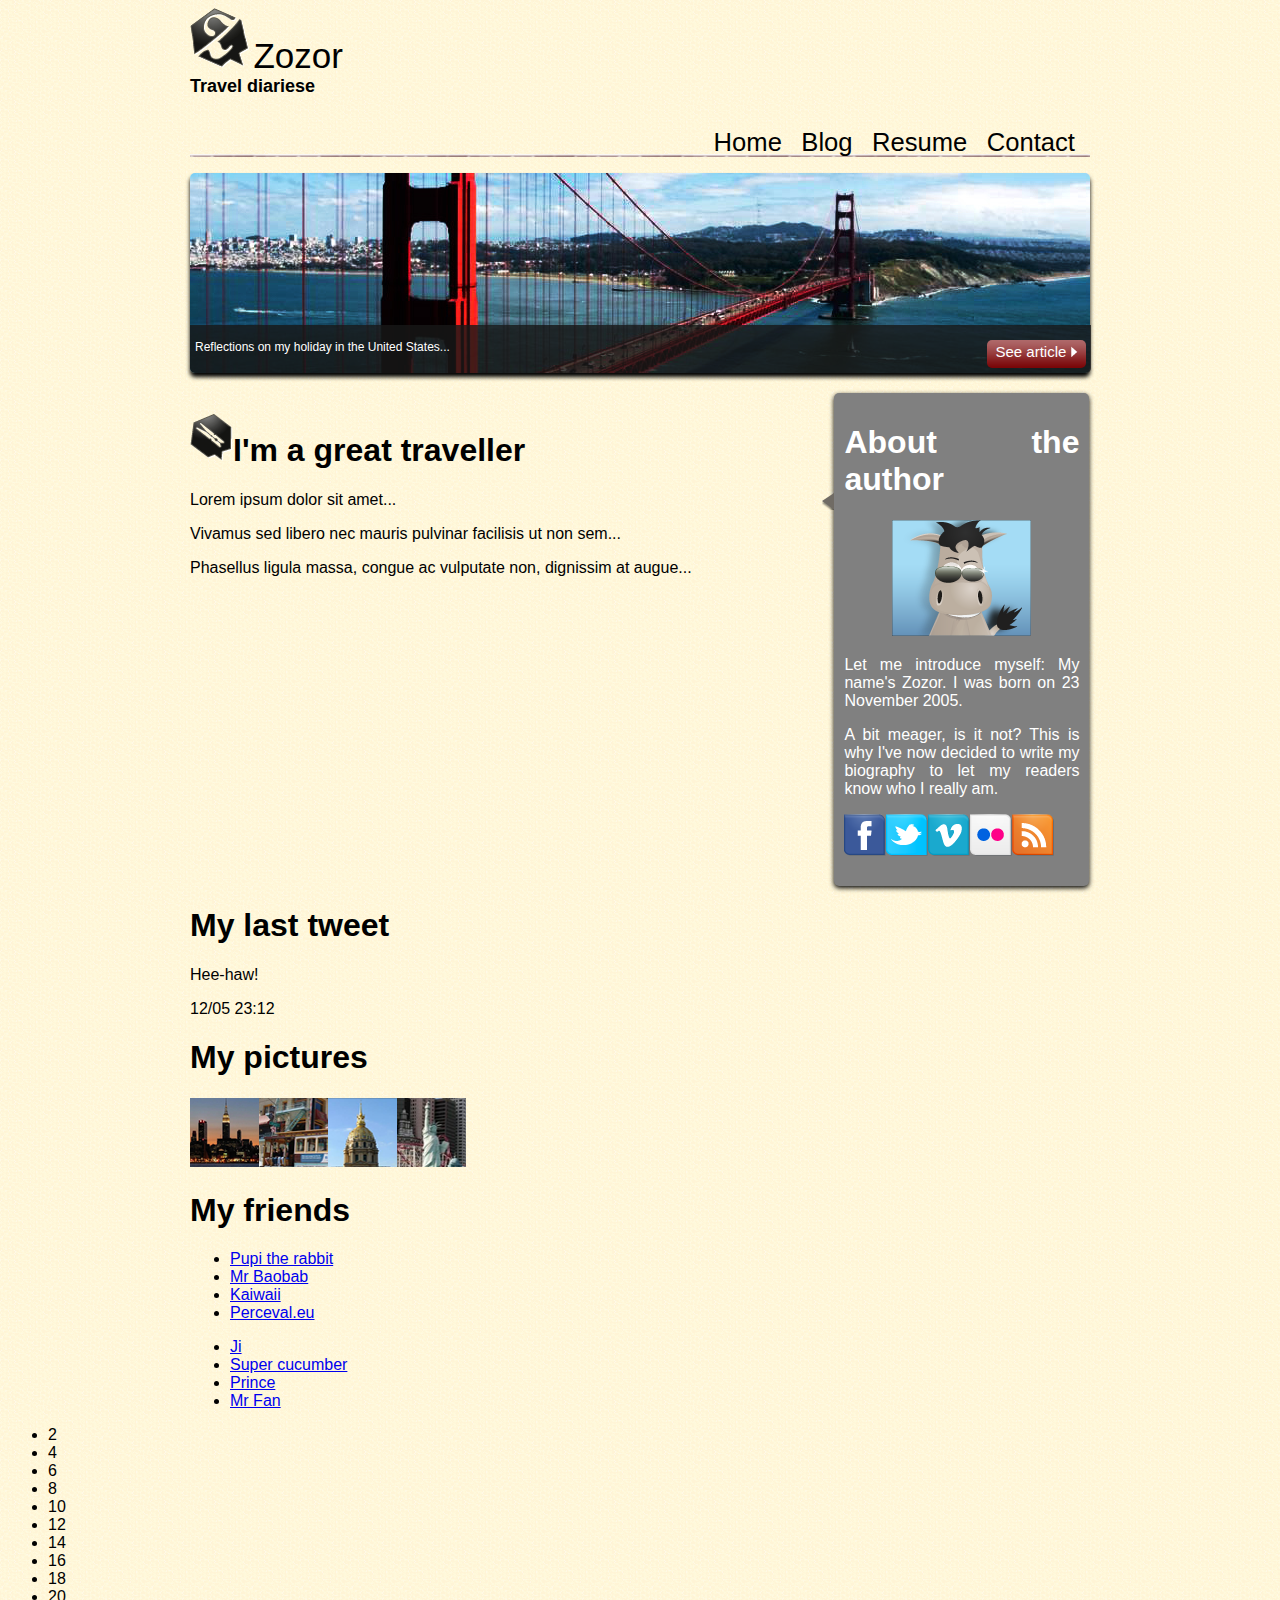
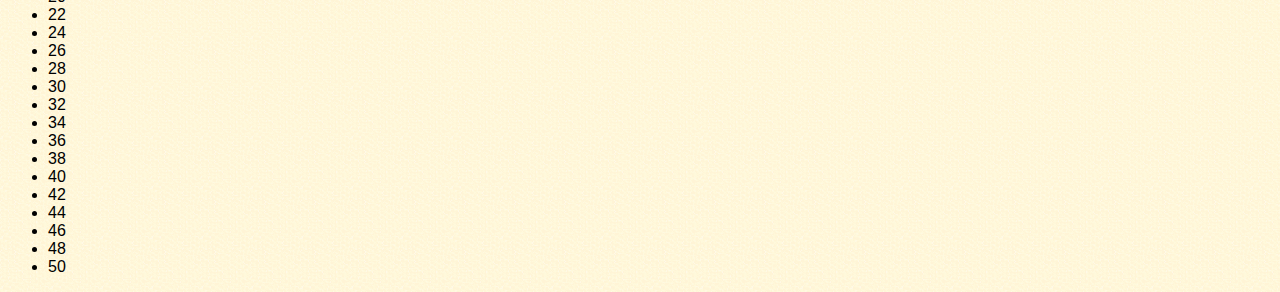
<file: index.html>
<!DOCTYPE html>
<html>

<head>
    <meta http-equiv="Content-Type" content="text/html; charset=UTF-8">

    <link rel="stylesheet" href="css/zozor.css">
</head>

<body>
    <title>Zozor - Travel diaries</title>


    <div id="main_wrapper">
        <header>
            <div id="main_title">
                <img src="images/zozor_logo.png" alt="logo de Zozor" id="logo">
                <h1>Zozor</h1>
                <h2>Travel diariese</h2>
            </div>
            <nav>
                <ul>
                    <li><a href="#">Home</a></li>
                    <li><a href="#">Blog</a></li>
                    <li><a href="#">Resume</a></li>
                    <li><a href="#">Contact</a></li>
                </ul>
            </nav>
        </header>
        <div id="banner_image">
            <div id="banner_description">
                Reflections on my holiday in the United States...
                <a href="#" class="red_button">See article <img src="images/small_arrow.png" alt=""></a>
            </div>
        </div>
        <section>
            <article>
                <h1><img src="images/pin.png" alt="Travel category" class="ico_categorie">I'm a
                    great traveller</h1>
                <p>Lorem ipsum dolor sit amet...</p>
                <p>Vivamus sed libero nec mauris pulvinar facilisis ut non sem...</p>
                <p>Phasellus ligula massa, congue ac vulputate non, dignissim at augue...</p>
            </article>
            <aside>
                <h1>About the author</h1>
                <img src="images/arrow.png" alt="" id="arrow">
                <p id="zozor_picture"><img src="images/zozor.png" alt="Zozor Picture"></p>
                <p>Let me introduce myself: My name's Zozor. I was born on 23 November 2005.</p>
                <p>A bit meager, is it not? This is why I've now decided to write my biography to let my readers know
                    who I really am.</p>
                <p><img src="images/facebook.png" alt="Facebook"><img
                        src="images/twitter.png" alt="Twitter"><img
                        src="images/vimeo.png" alt="Vimeo"><img
                        src="images/flickr.png" alt="Flickr"><img
                        src="images/rss.png" alt="RSS"></p>
            </aside>
        </section>
        <footer>
            <div id="tweet">
                <h1>My last tweet</h1>
                <p>Hee-haw!</p>
                <p>12/05 23:12</p>
            </div>
            <div id="my_pictures">
                <h1>My pictures</h1>
                <p><img src="images/pic1.jpg" alt="Picture"><img
                        src="images/pic2.jpg" alt="Picture"><img
                        src="images/pic3.jpg" alt="Picture"><img
                        src="images/pic4.jpg" alt="Picture"></p>
            </div>
            <div id="my_friends">
                <h1>My friends</h1>
                <ul>
                    <li><a href="#">Pupi the rabbit</a></li>
                    <li><a href="#">Mr Baobab</a></li>
                    <li><a href="#">Kaiwaii</a></li>
                    <li><a href="#">Perceval.eu</a></li>
                </ul>
                <ul>
                    <li><a href="#">Ji</a></li>
                    <li><a href="#">Super cucumber</a></li>
                    <li><a href="#">Prince</a></li>
                    <li><a href="#">Mr Fan</a></li>
                </ul>
            </div>
        </footer>
    </div>
    <ul id="listar"></ul>

    <script src="js/hola.js"></script>
</body>

</html>
</file>
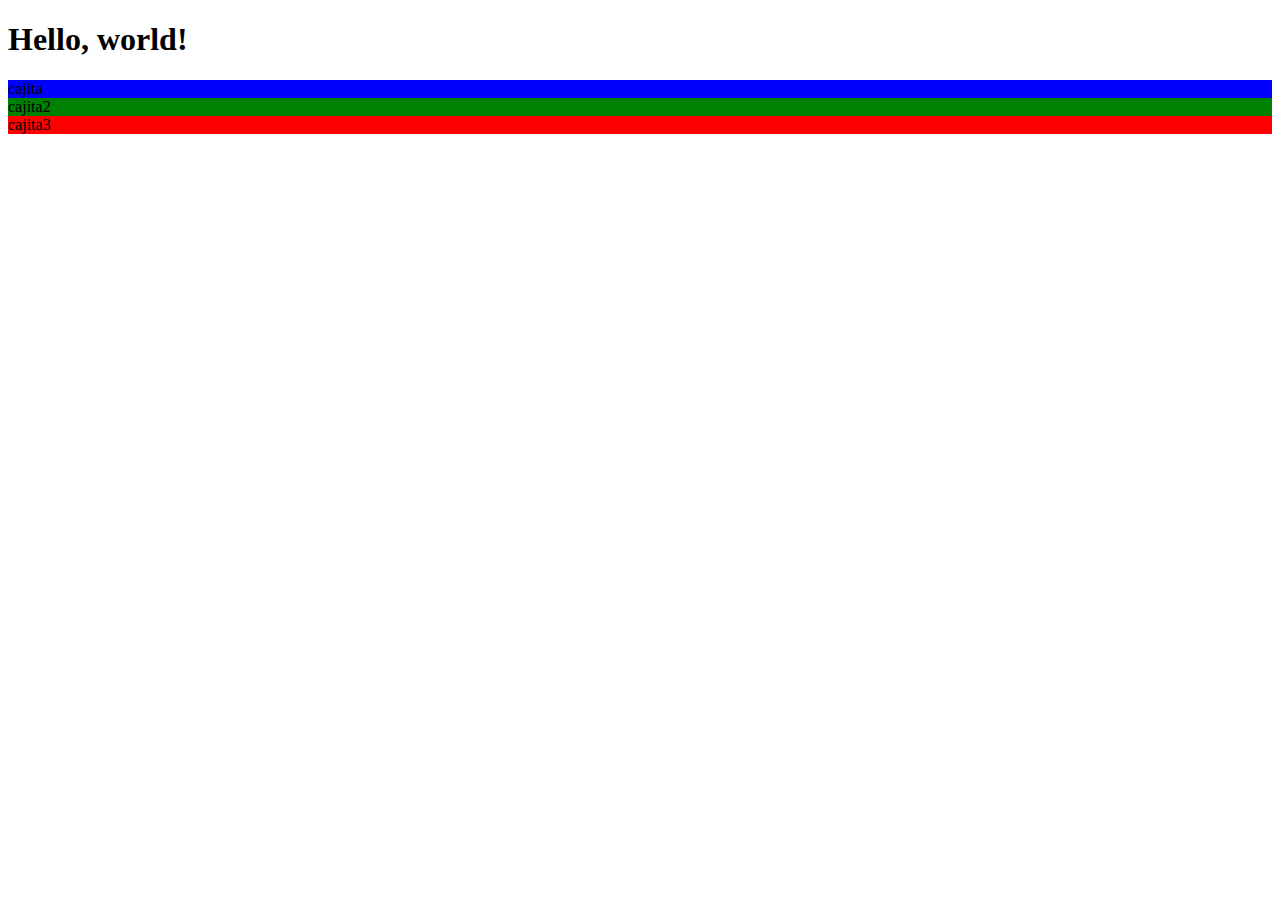
<file: bootstrap.html>
<!doctype html>
<html lang="en">
  <head>
    <meta charset="utf-8">
    <meta name="viewport" content="width=device-width, initial-scale=1">
    <title>Bootstrap demo</title>
    <link href="css/bootstrap.css" rel="stylesheet">
    <link href="https://cdn.jsdelivr.net/npm/bootstrap@5.3.2/dist/css/bootstrap.min.css" rel="stylesheet" integrity="sha384-T3c6CoIi6uLrA9TneNEoa7RxnatzjcDSCmG1MXxSR1GAsXEV/Dwwykc2MPK8M2HN" crossorigin="anonymous">
  </head>
  <body>
    <div class="container">
        <h1>Hello, world!</h1>
        <div class="row"> <!-- Ocupa 12 columnas -->
            <div id="azul" class="col-12 col-sm-6 col-md-4">
                cajita
            </div>
            <div id="verde" class="col-12 col-sm-3 col-md-4">
                cajita2
            </div>
            <div id="rojo" class="col-12 col-sm-3 col-md-4">
                cajita3
            </div>
        </div>
    </div>
    

    <script src="https://cdn.jsdelivr.net/npm/bootstrap@5.3.2/dist/js/bootstrap.bundle.min.js" integrity="sha384-C6RzsynM9kWDrMNeT87bh95OGNyZPhcTNXj1NW7RuBCsyN/o0jlpcV8Qyq46cDfL" crossorigin="anonymous"></script>
  </body>
</html>
</file>
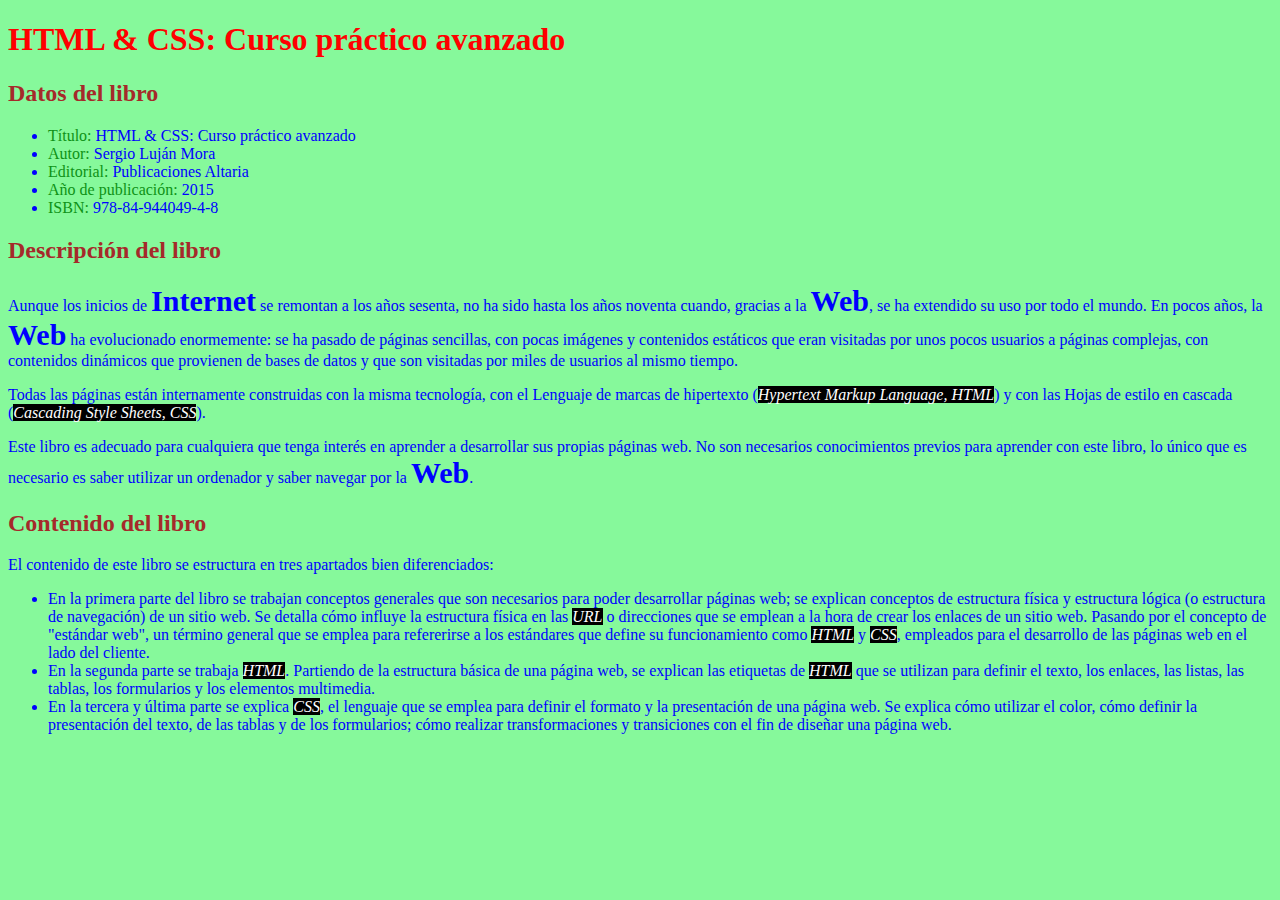
<file: ejercicio1css.html>
<!DOCTYPE html>
<html>
<head>
    <meta charset="utf-8" />
    <title>HTML &amp; CSS: Curso práctico avanzado</title>
    <link rel="stylesheet" href="css/ejercicio1.css">
</head>
<body>
<h1>HTML &amp; CSS: Curso práctico avanzado</h1>

<h2>Datos del libro</h2>

<ul>
    <li><span>Título:</span> HTML &amp; CSS: Curso práctico avanzado</li>
    <li><span>Autor:</span> Sergio Luján Mora</li>
    <li><span>Editorial:</span> Publicaciones Altaria</li>
    <li><span>Año de publicación:</span> 2015</li>
    <li><span>ISBN:</span> 978-84-944049-4-8</li>
</ul>


<h2>Descripción del libro</h2>

<p>
Aunque los inicios de <strong>Internet</strong> se remontan a los años sesenta, no ha sido hasta los años noventa cuando, gracias a la <strong>Web</strong>, se ha extendido su uso por todo el mundo. En pocos años, la <strong>Web</strong> ha evolucionado enormemente: se ha pasado de páginas sencillas, con pocas imágenes y contenidos estáticos que eran visitadas por unos pocos usuarios a páginas complejas, con contenidos dinámicos que provienen de bases de datos y que son visitadas por miles de usuarios al mismo tiempo.
</p>

<p>
Todas las páginas están internamente construidas con la misma tecnología, con el Lenguaje de marcas de hipertexto (<em>Hypertext Markup Language, HTML</em>) y con las Hojas de estilo en cascada (<em>Cascading Style Sheets, CSS</em>).
</p>

<p>
Este libro es adecuado para cualquiera que tenga interés en aprender a desarrollar sus propias páginas web. No son necesarios conocimientos previos para aprender con este libro, lo único que es necesario es saber utilizar un ordenador y saber navegar por la <strong>Web</strong>.
</p>


<h2>Contenido del libro</h2>

<p>
El contenido de este libro se estructura en tres apartados bien diferenciados:
</p>

<ul>
    <li>En la primera parte del libro se trabajan conceptos generales que son necesarios para poder desarrollar páginas web; se explican conceptos de estructura física y estructura lógica (o estructura de navegación) de un sitio web. Se detalla cómo influye la estructura física en las <em>URL</em> o direcciones que se emplean a la hora de crear los enlaces de un sitio web. Pasando por el concepto de "estándar web", un término general que se emplea para refererirse a los estándares que define su funcionamiento como <em>HTML</em> y <em>CSS</em>, empleados para el desarrollo de las páginas web en el lado del cliente.</li>

    <li>En la segunda parte se trabaja <em>HTML</em>. Partiendo de la estructura básica de una página web, se explican las etiquetas de <em>HTML</em> que se utilizan para definir el texto, los enlaces, las listas, las tablas, los formularios y los elementos multimedia.</li>

    <li>En la tercera y última parte se explica <em>CSS</em>, el lenguaje que se emplea para definir el formato y la presentación de una página web. Se explica cómo utilizar el color, cómo definir la presentación del texto, de las tablas y de los formularios; cómo realizar transformaciones y transiciones con el fin de diseñar una página web.</li>
</ul>
</body>
</html>
</file>
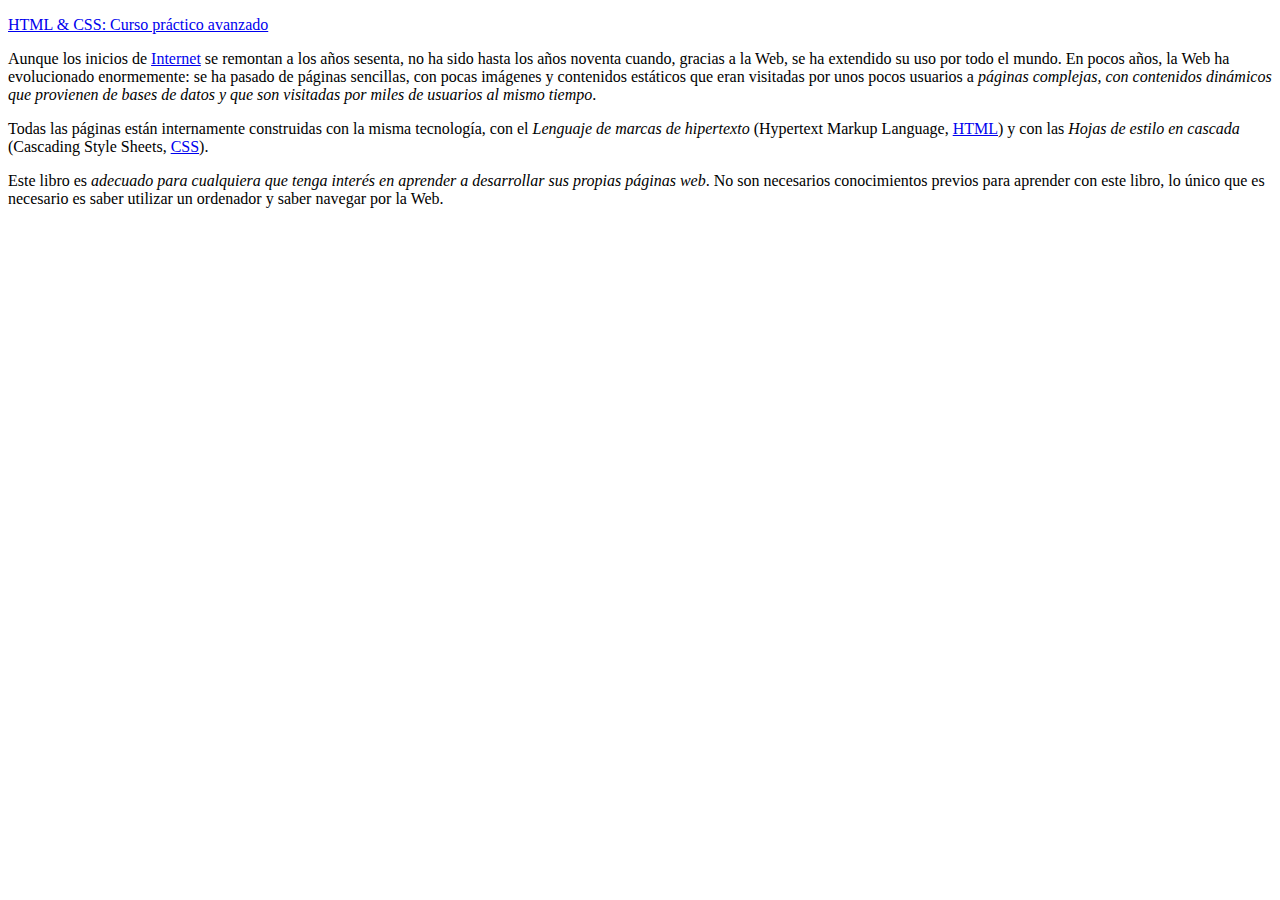
<file: ejercicio2css.html>
<!DOCTYPE html>
<html>
<head>
<meta charset="utf-8" />
<title>Ejercicio de selectores</title>
<style>
/* Todos los elementos de la pagina */
{
  font-size: 16px;
  font-family: Arial, Helvetica, sans-serif;
}

/* Todos los parrafos de la pagina */
{
  color: #555;
}

/* Todos los párrafos contenidos en #primero */
{
  color: #369;
}

/* Todos los enlaces la pagina */
{
  color: #C30;
}

/* Los elementos <em> contenidos en #primero */
{
  color: #0000BB;
  background-color: #FFFFCC;
}

/* Todos los elementos <em> con la clase "especial" en toda la pagina */
{
  color: #FFFF00;
  background: #000000;
}

/* Todos los elementos <span> contenidos en la clase "normal" */
{
  font-weight: bold;
}
</style>
</head>

<body>

<div id="primero">
<p>
<a href="http://publicacionesaltaria.com/es/tienda/112-html-css-curso-practico.html">HTML &amp; CSS: Curso práctico avanzado</a>
</p>

<p>
Aunque los inicios de <a href="https://es.wikipedia.org/wiki/Internet">Internet</a> se remontan a los años sesenta, no ha sido hasta los años noventa cuando, gracias a la Web, se ha extendido su uso por todo el mundo. En pocos años, la Web ha evolucionado enormemente: se ha pasado de páginas sencillas, con pocas imágenes y contenidos estáticos que eran visitadas por unos pocos usuarios a <em>páginas complejas, con contenidos dinámicos que provienen de bases de datos y que son visitadas por miles de usuarios al mismo tiempo</em>.
</p>
</div>

<div id="segundo" class="normal">
<p>
Todas las páginas están internamente construidas con la misma tecnología, con el <em class="especial">Lenguaje de marcas de hipertexto</em> (<span>Hypertext Markup Language</span>, <a href="https://es.wikipedia.org/wiki/HTML">HTML</a>) y con las <em class="especial">Hojas de estilo en cascada</em> (<span>Cascading Style Sheets</span>, <a href="https://es.wikipedia.org/wiki/CSS">CSS</a>).
</p>

<p>
Este libro es <em>adecuado para cualquiera que tenga interés en aprender a desarrollar sus propias páginas web</em>. No son necesarios conocimientos previos para aprender con este libro, lo único que es necesario es saber utilizar un ordenador y saber navegar por la Web.
</p>
</div>

</body>
</html>
</file>
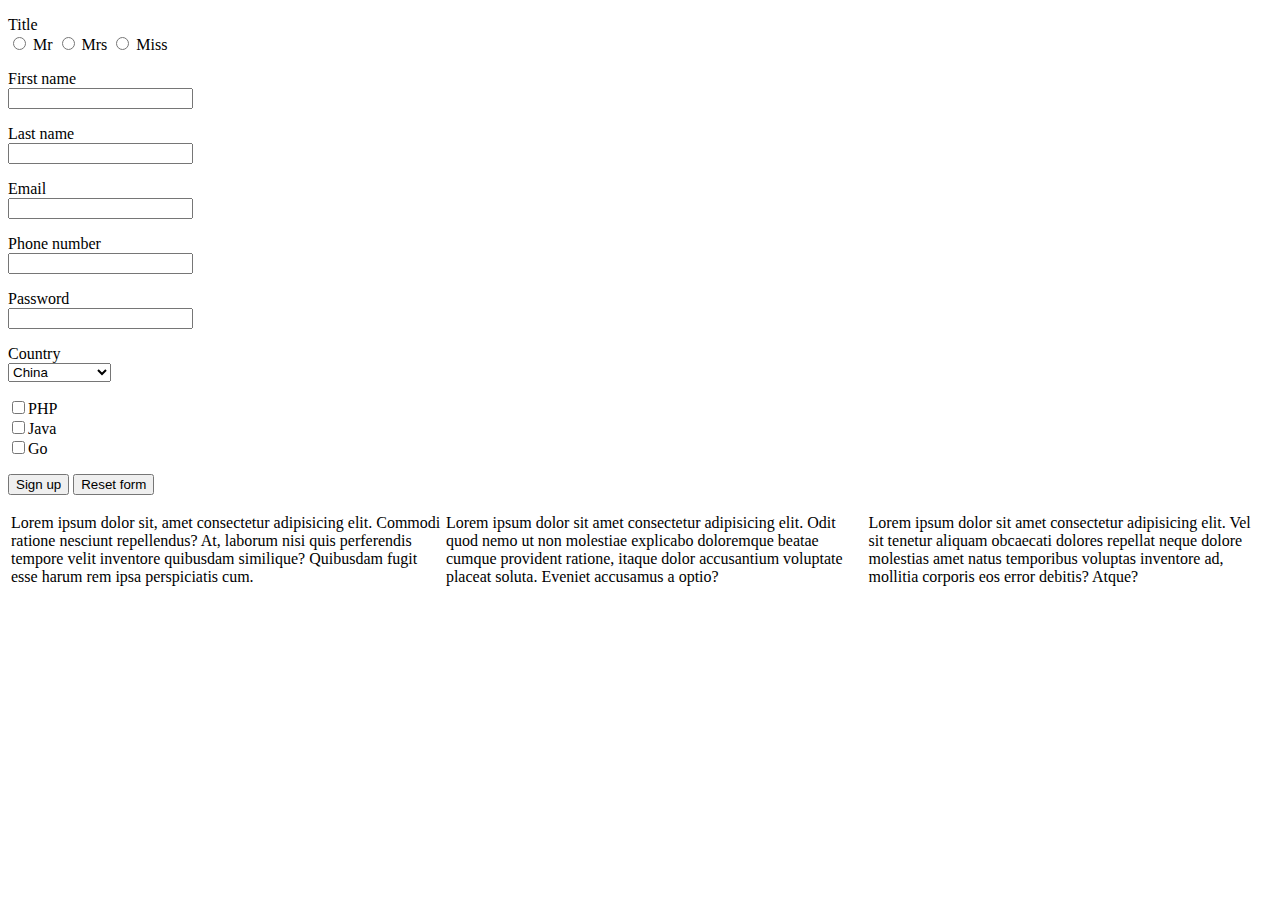
<file: index32.html>
<!DOCTYPE html>
<html lang="en">
<head>
    <meta charset="UTF-8">
    <meta name="viewport" content="width=device-width, initial-scale=1.0">
    <title>Document</title>
</head>
<body>
    <form action="Controller/procesar2.php" method="post">
        <p>
          <label>Title</label><br>
          <label>
            <input type="radio" name="title" value="mr">
            Mr
          </label>
          <label>
            <input type="radio" name="title" value="mrs">
            Mrs
          </label>
          <label>
            <input type="radio" name="title" value="miss">
            Miss
          </label>
        </p>
        <p>
          <label>First name</label><br>
          <input type="text" name="first_name">
        </p>
        <p>
          <label>Last name</label><br>
          <input type="text" name="last_name">
        </p>
        <p>
          <label>Email</label><br>
          <input type="email" name="email" required>
        </p>
        <p>
          <label>Phone number</label><br>
          <input type="number" name="phone">
        </p>
        <p>
          <label>Password</label><br>
          <input type="password" name="password">
        </p>
        <p>
          <label>Country</label><br>
          <select>
            <option>China</option>
            <option>India</option>
            <option>United States</option>
            <option>Indonesia</option>
            <option>Brazil</option>
          </select>
        </p>
        <p>
          <label>
            <input type="checkbox" name="PHP" value="php">PHP<br>
            <input type="checkbox" name="java" value="java">Java<br>
            <input type="checkbox" name="go" value="go">Go
            
          </label>
        </p>
        <p>
          <button>Sign up</button>
          <button type="reset">Reset form</button>
        </p>
      </form>
      <table border="0">
        <tbody>
          <tr>
            <td>Lorem ipsum dolor sit, amet consectetur adipisicing elit. Commodi ratione nesciunt repellendus? At, laborum nisi quis perferendis tempore velit inventore quibusdam similique? Quibusdam fugit esse harum rem ipsa perspiciatis cum.</td>
            <td>Lorem ipsum dolor sit amet consectetur adipisicing elit. Odit quod nemo ut non molestiae explicabo doloremque beatae cumque provident ratione, itaque dolor accusantium voluptate placeat soluta. Eveniet accusamus a optio?</td>
            <td>Lorem ipsum dolor sit amet consectetur adipisicing elit. Vel sit tenetur aliquam obcaecati dolores repellat neque dolore molestias amet natus temporibus voluptas inventore ad, mollitia corporis eos error debitis? Atque?</td>
          </tr>
        </tbody>
      </table>
</body>
</html>
</file>
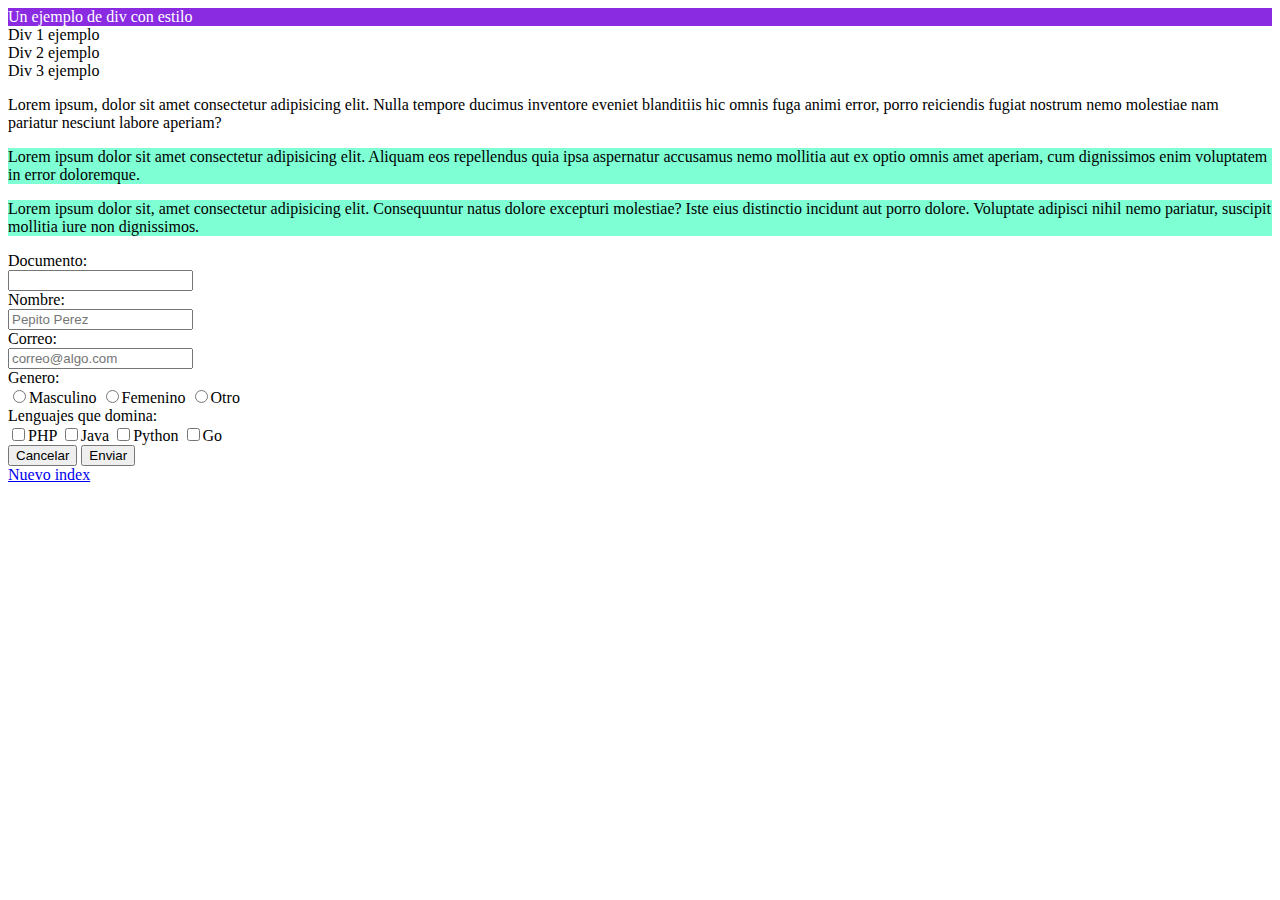
<file: index33.html>
<!DOCTYPE html>
<html lang="en">
<head>
    <meta charset="UTF-8">
    <meta name="viewport" content="width=device-width, initial-scale=1.0">
    <title>Ejercicio</title>
    <link rel="stylesheet" href="css/style.css">
</head>
<body>
    <div id="divejemplo">
        Un ejemplo de div con estilo
    </div>
    <div>Div 1 ejemplo</div>
    <div>Div 2 ejemplo</div>
    <div>Div 3 ejemplo</div>
    <p>
        Lorem ipsum, dolor sit amet consectetur adipisicing elit. Nulla tempore ducimus inventore eveniet blanditiis hic omnis fuga animi error, porro reiciendis fugiat nostrum nemo molestiae nam pariatur nesciunt labore aperiam?
    </p>
    <p class="parrafopie">
        Lorem ipsum dolor sit amet consectetur adipisicing elit. Aliquam eos repellendus quia ipsa aspernatur accusamus nemo mollitia aut ex optio omnis amet aperiam, cum dignissimos enim voluptatem in error doloremque.
    </p>
    <p class="parrafopie">
        Lorem ipsum dolor sit, amet consectetur adipisicing elit. Consequuntur natus dolore excepturi molestiae? Iste eius distinctio incidunt aut porro dolore. Voluptate adipisci nihil nemo pariatur, suscipit mollitia iure non dignissimos.
    </p>
    <form method="POST" action="Controller/procesar.php">

        <label>Documento: </label><br>
        <input type="number" name="txtDocumento" required><br>

        <label>Nombre: </label><br>
        <input type="text" name="txtNombre" placeholder="Pepito Perez" required><br>

        <label>Correo: </label><br>
        <input type="email" name="txtCorreo" placeholder="correo@algo.com" required><br>

        <label>Genero:</label><br>
        <input type="radio" name="rdGenero" value="M">Masculino
        <input type="radio" name="rdGenero" value="F">Femenino
        <input type="radio" name="rdGenero" value="O">Otro<br>

        <label>Lenguajes que domina: </label><br>
        <input type="checkbox" name="ckPhp" value="php">PHP
        <input type="checkbox" name="ckJava" value="java">Java
        <input type="checkbox" name="ckPython" value="python">Python
        <input type="checkbox" name="ckGo" value="go">Go<br>

        <input type="reset" name="btnReset" value="Cancelar">
        <input type="submit" name="btnEnviar" value="Enviar">
    </form>
    <a href="index.html" target="_blank" >Nuevo index</a>
</body>
</html>
</file>
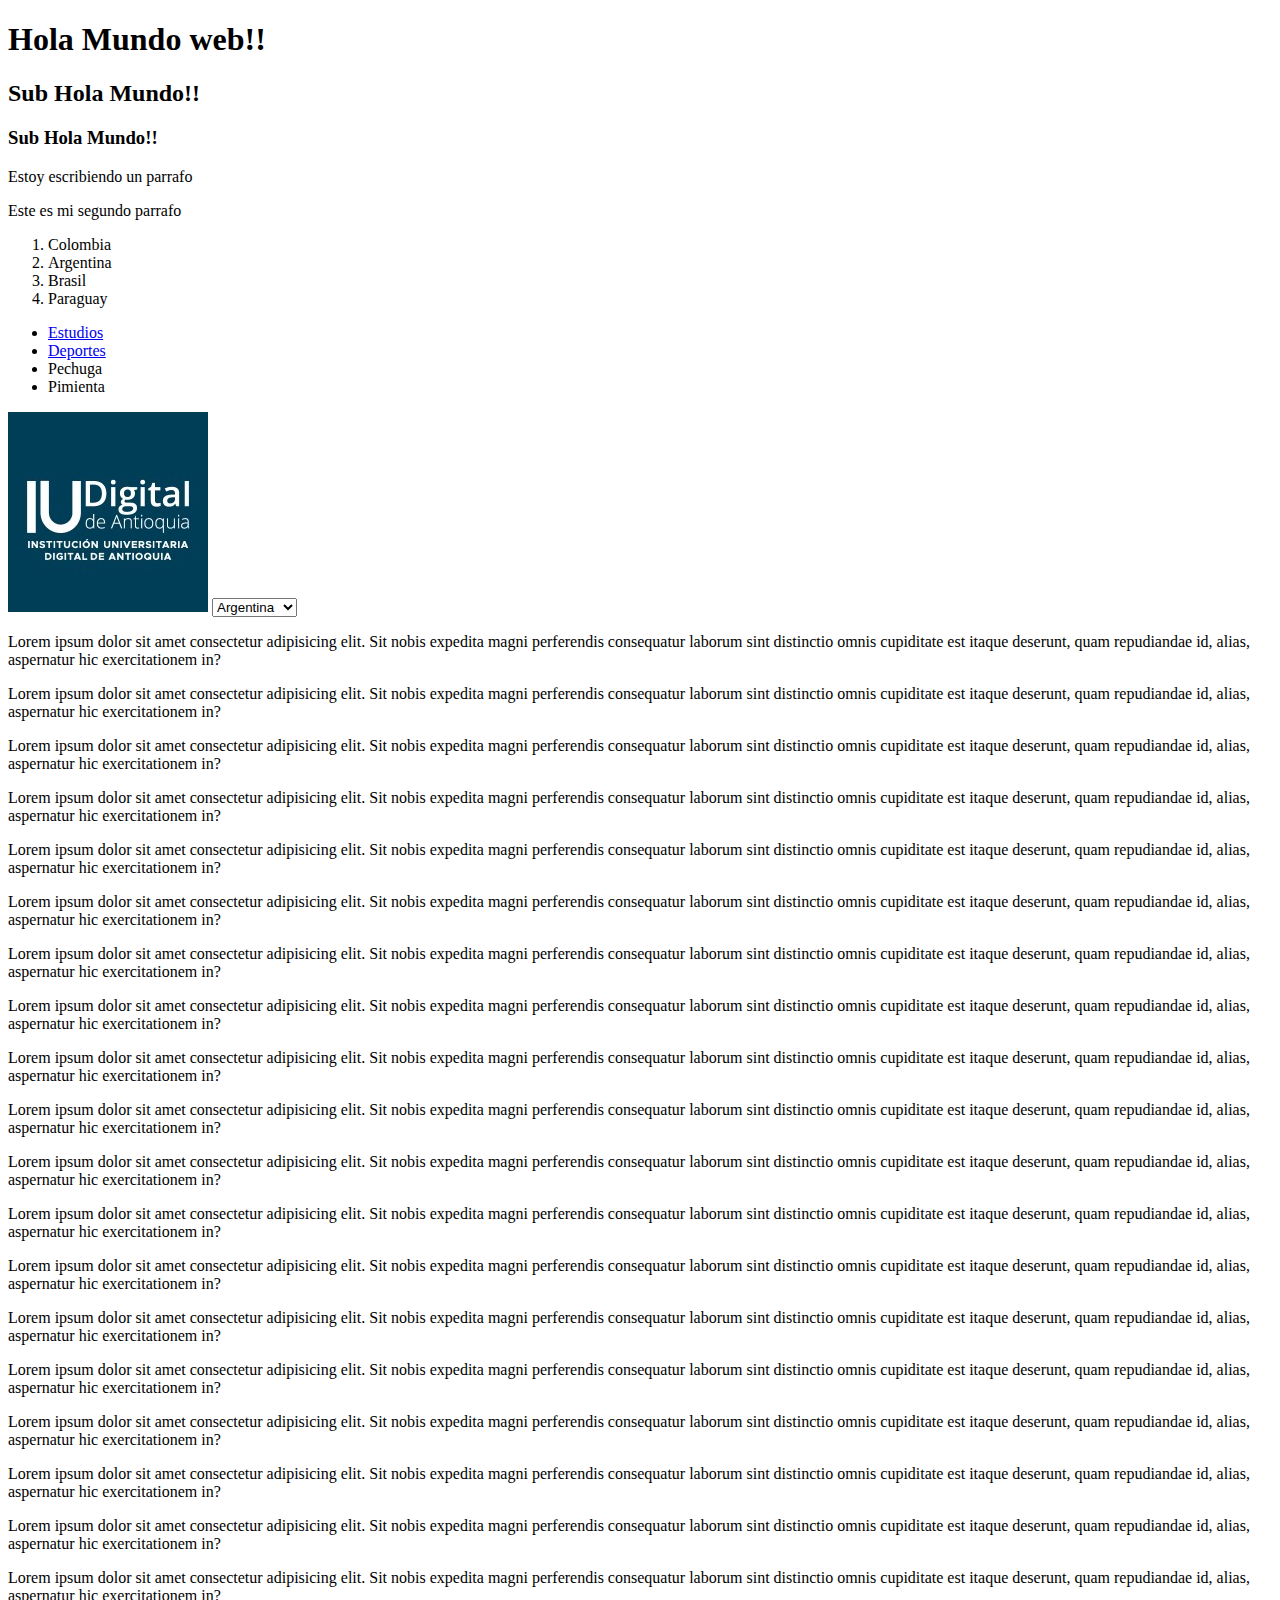
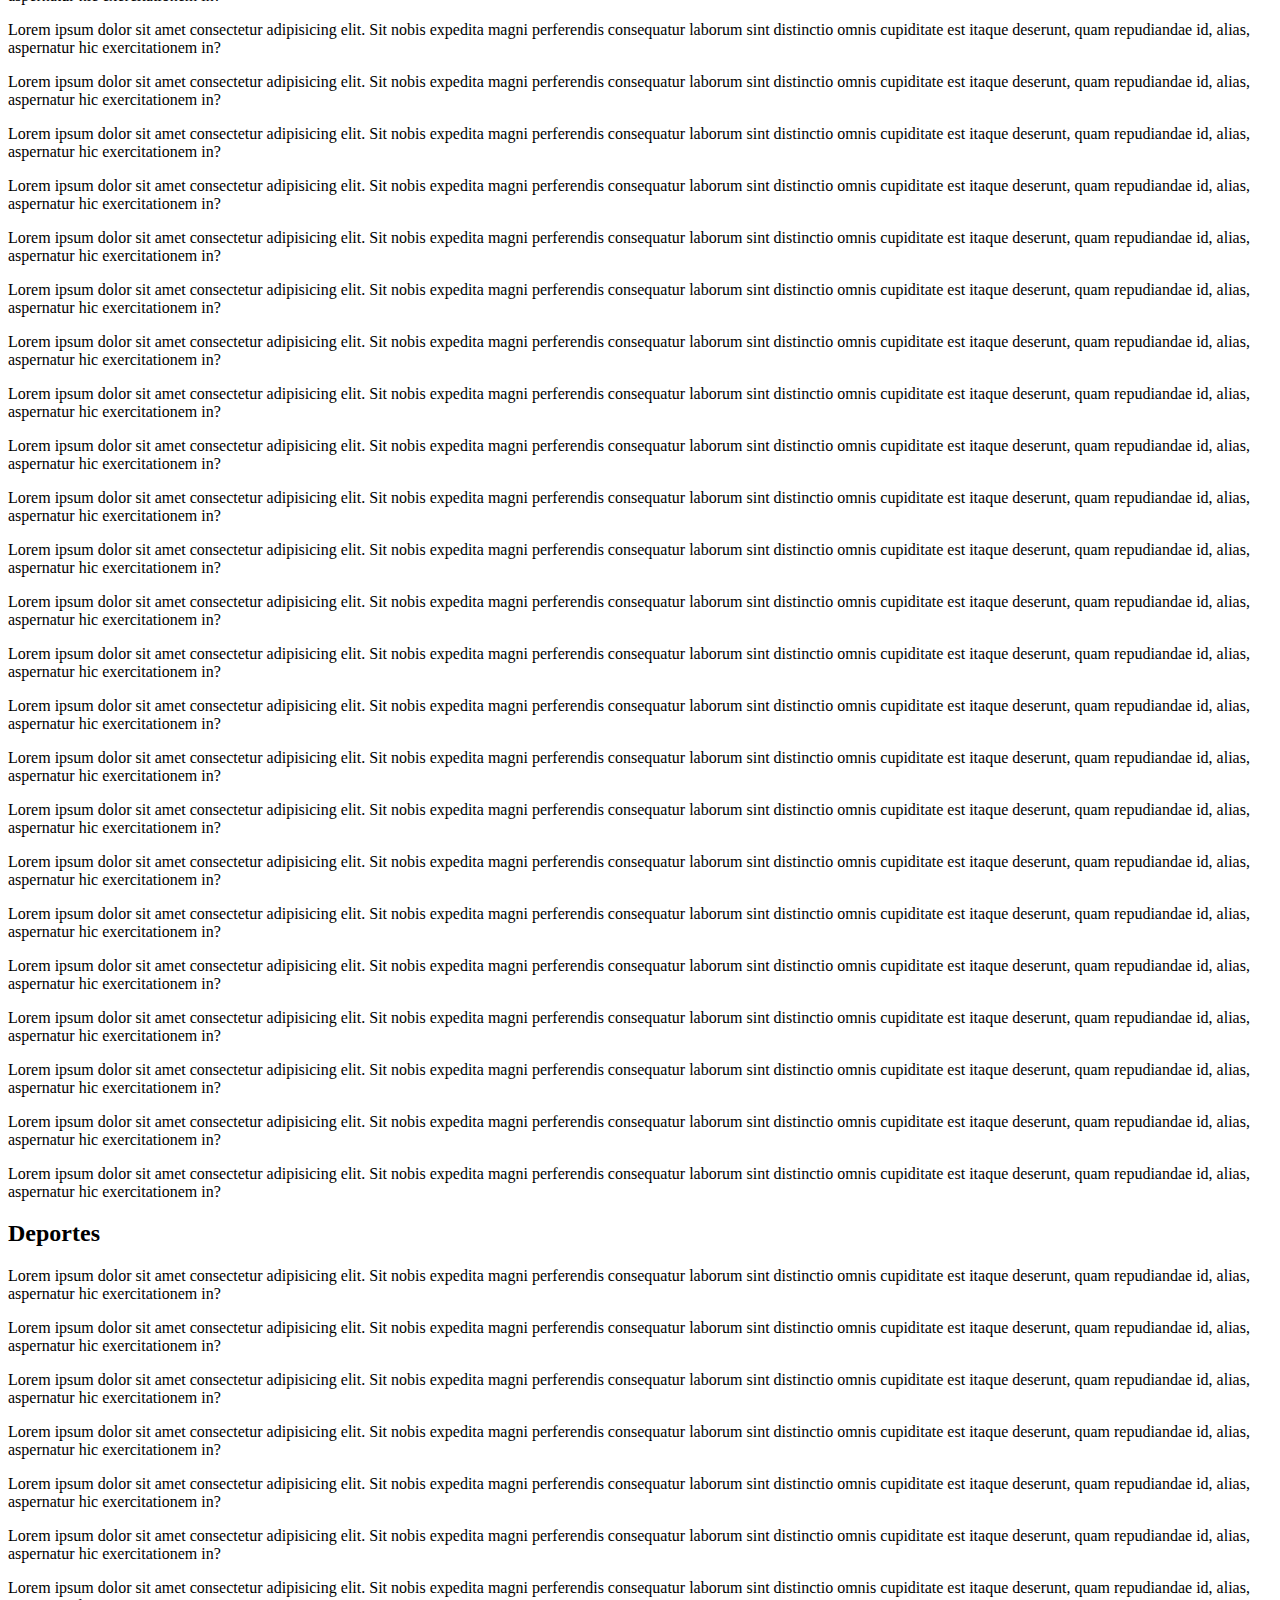
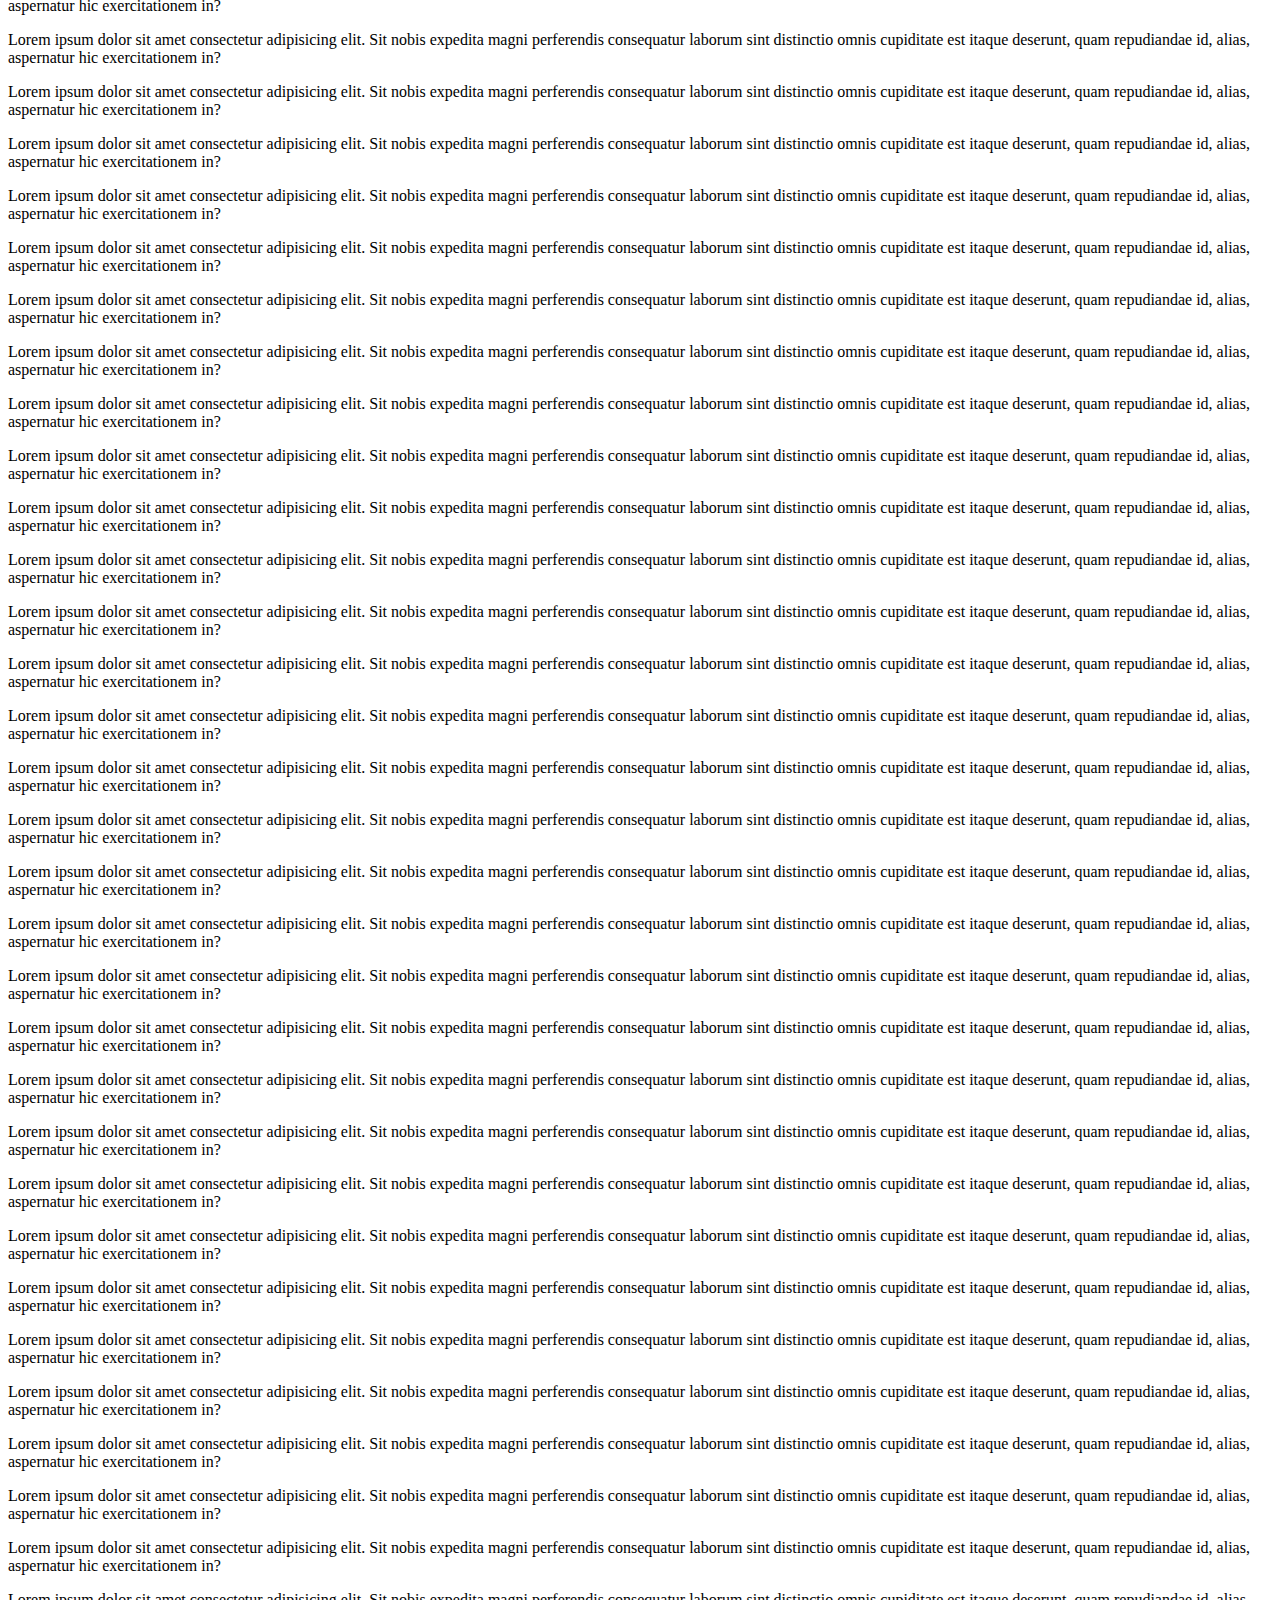
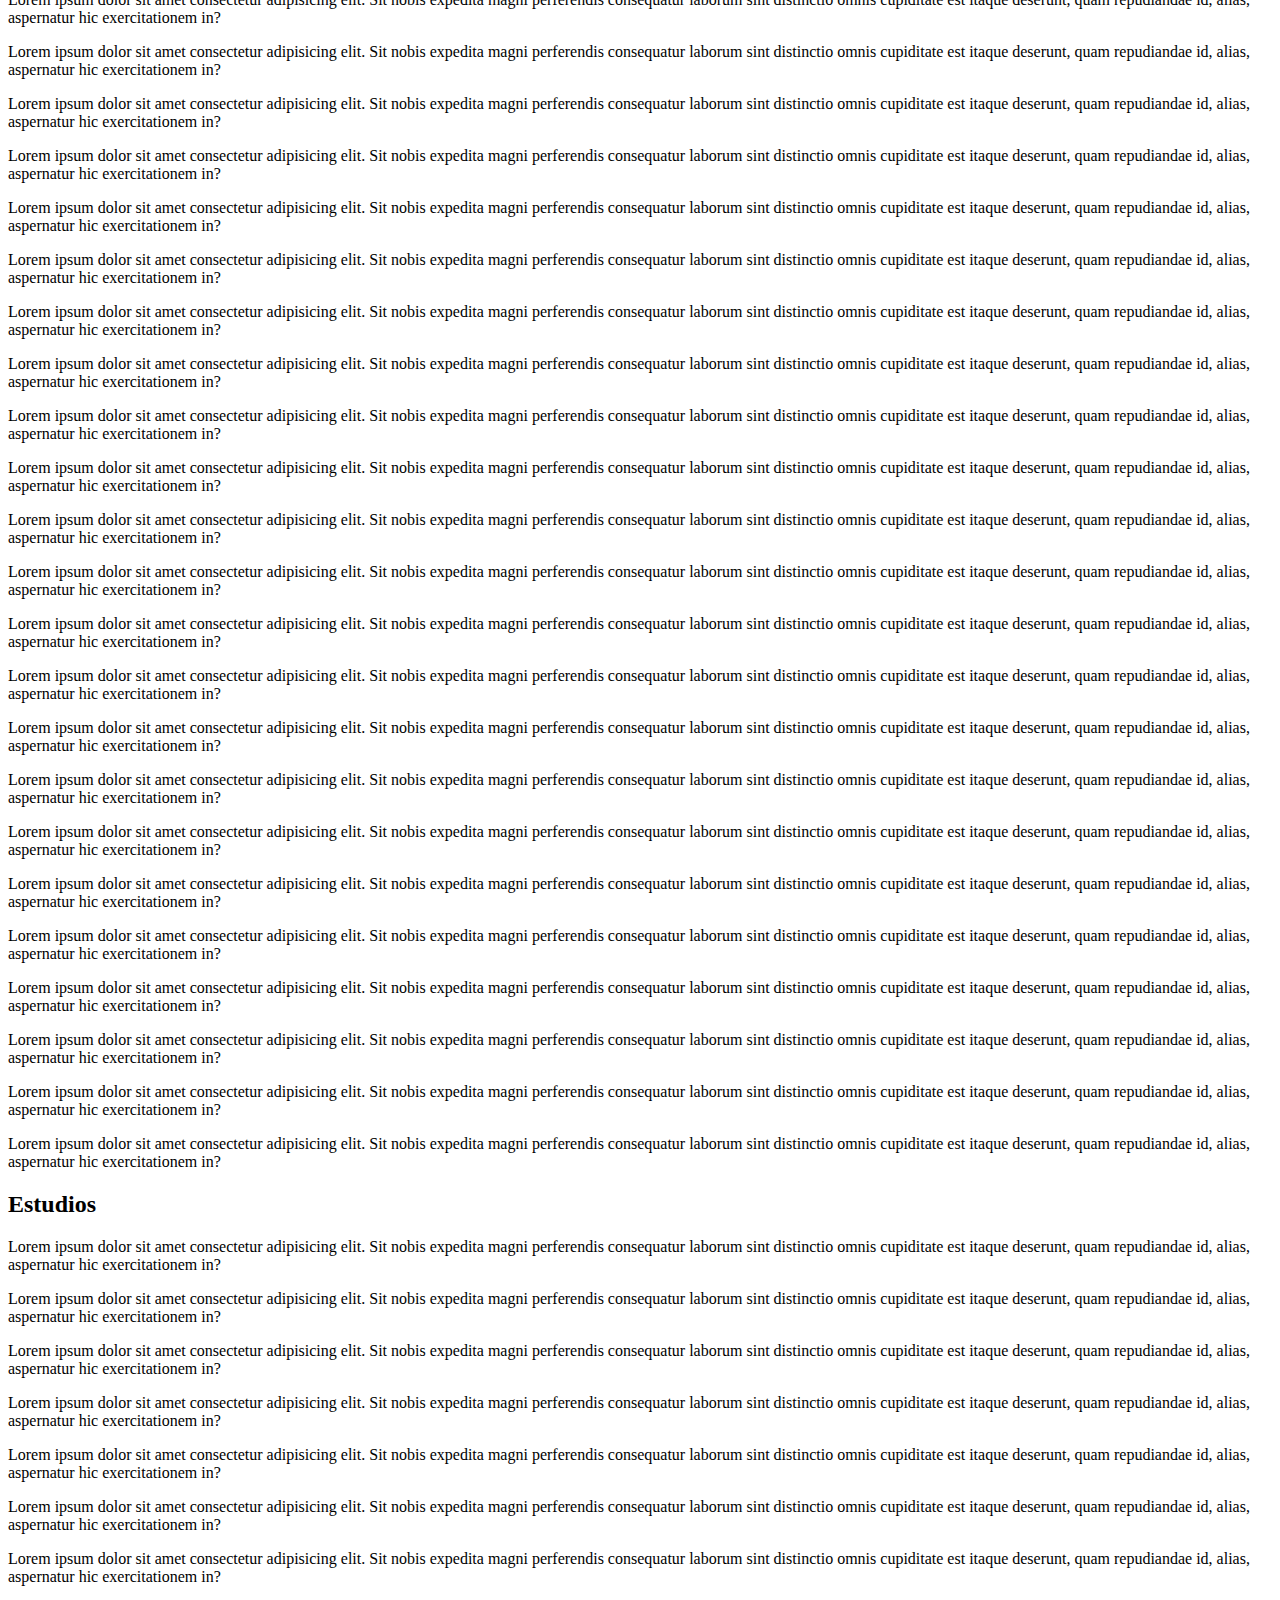
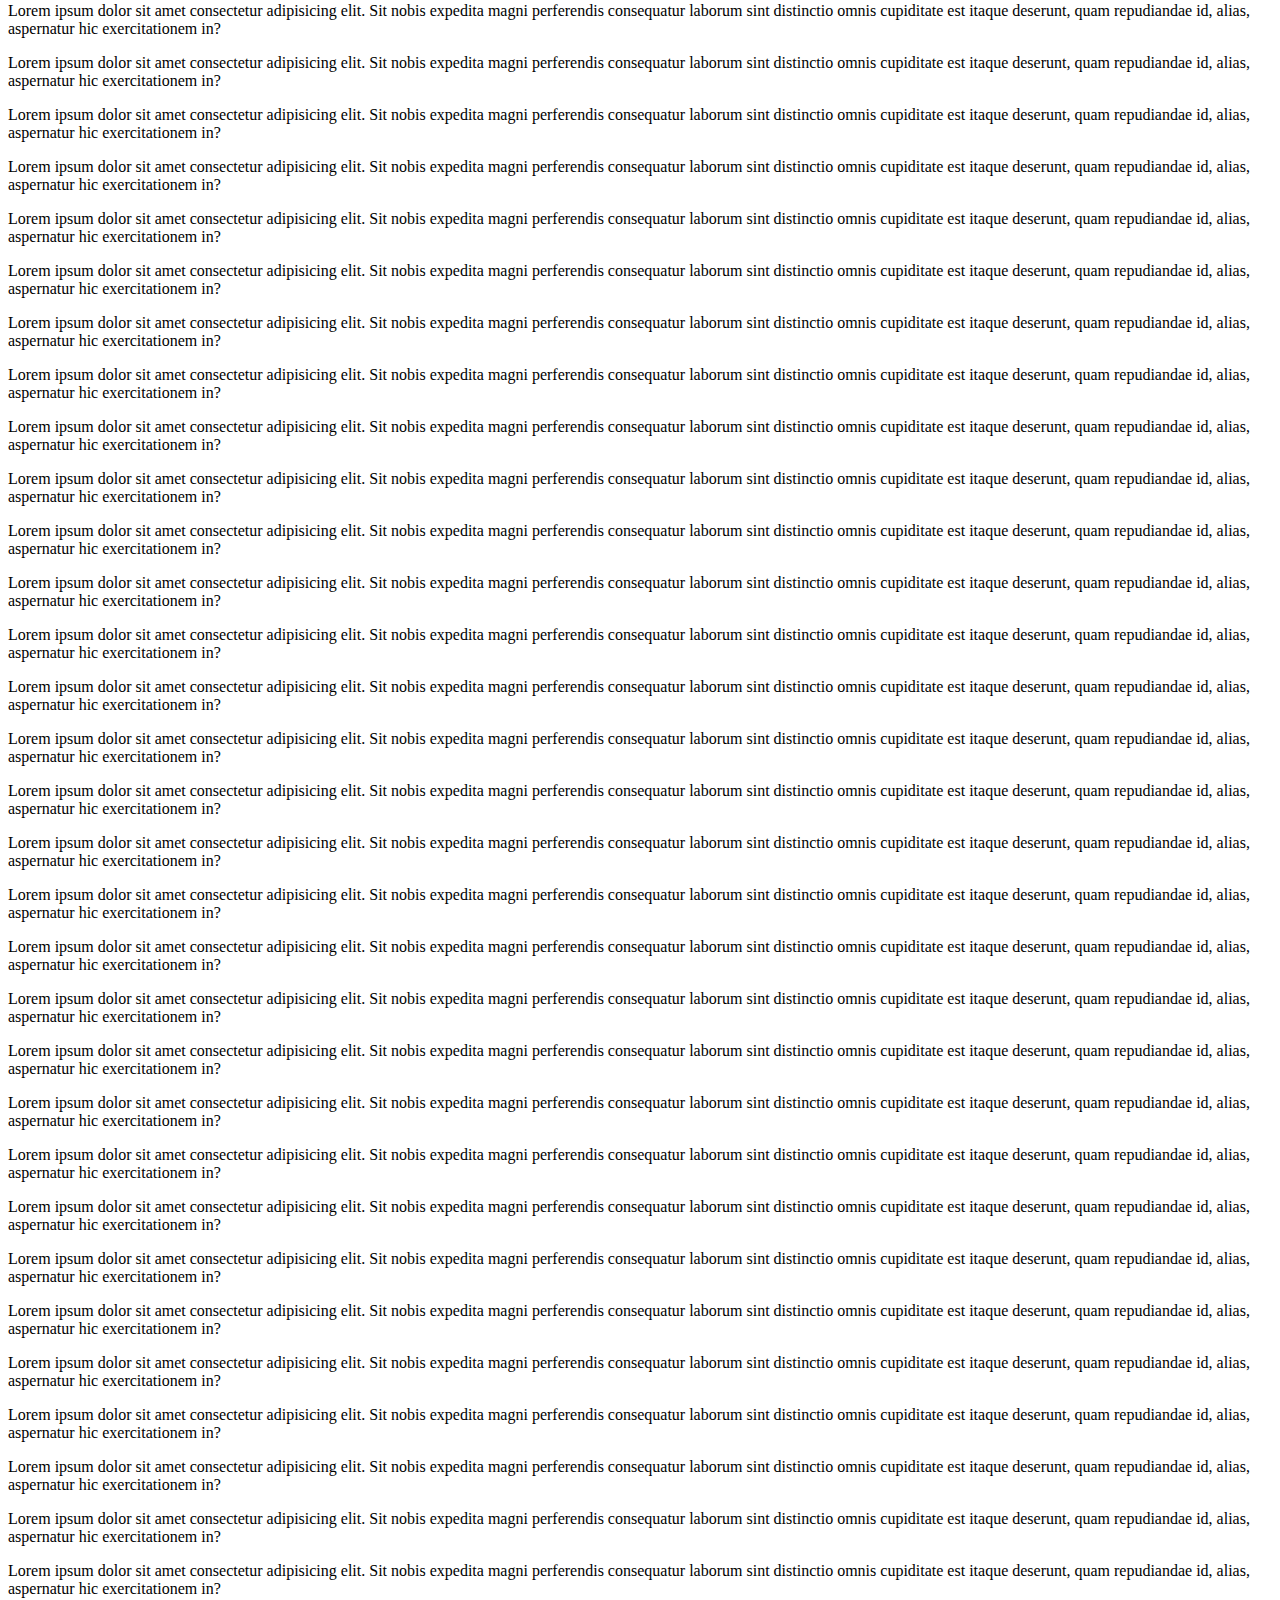
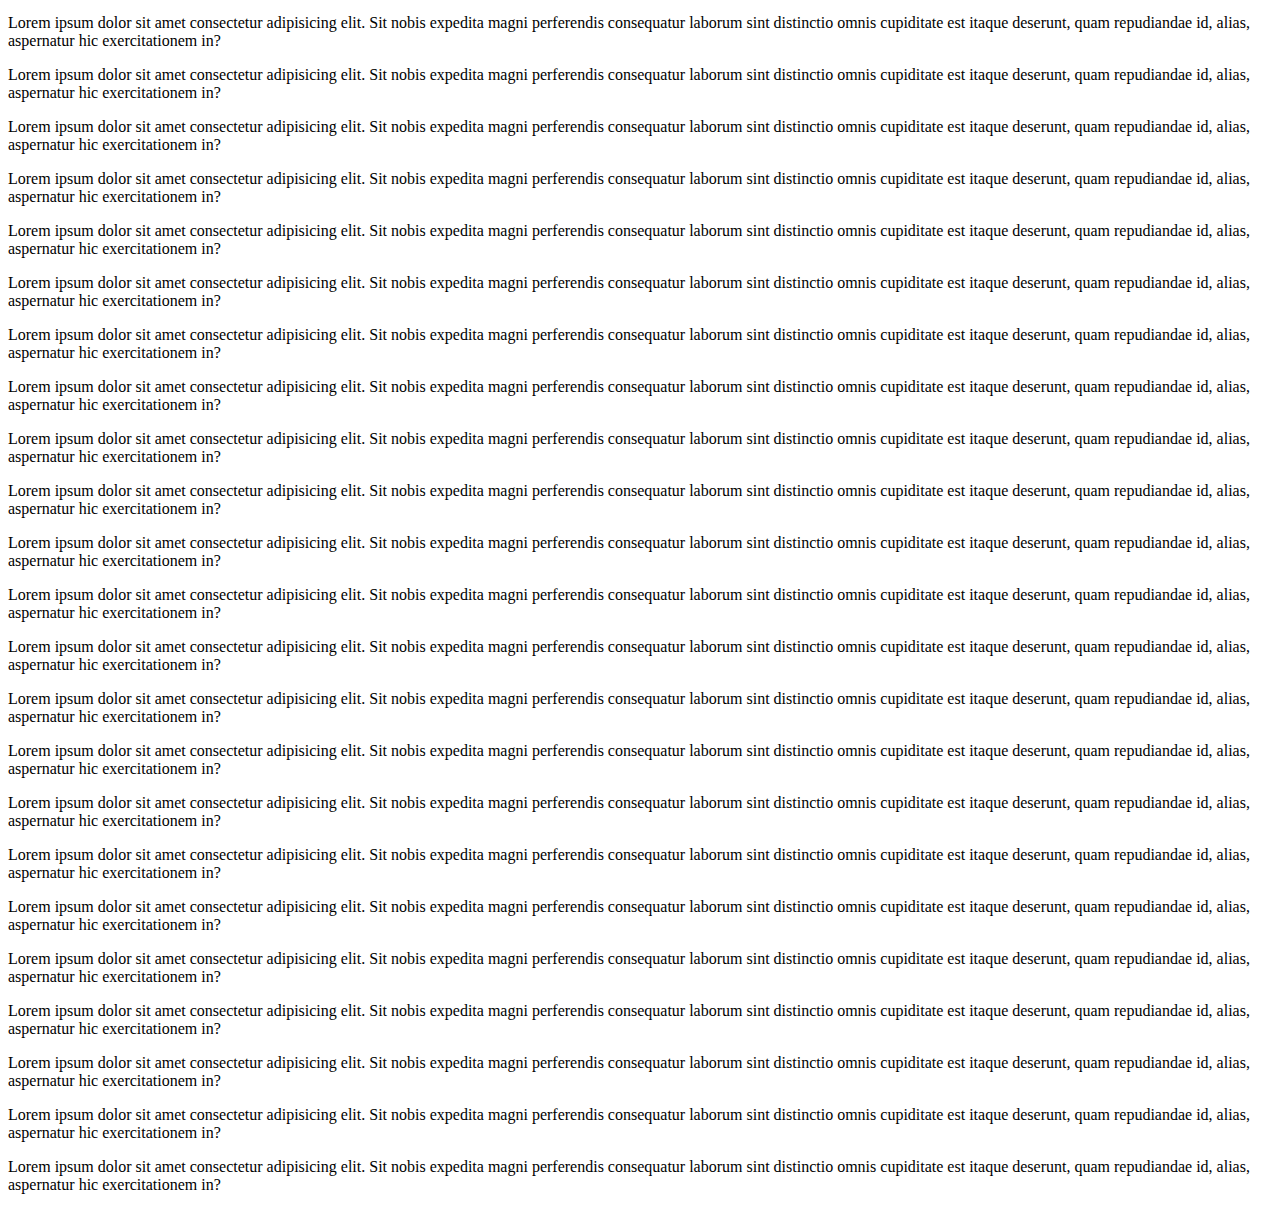
<file: indexop.html>
<!DOCTYPE html>
<html lang="es">
<head>
    <meta charset="UTF-8">
    <meta name="viewport" content="width=device-width, initial-scale=1.0">
    <title>Document</title>
</head>
<body>
    <h1>Hola Mundo web!!</h1>
    <h2>Sub Hola Mundo!!</h2>
    <h3>Sub Hola Mundo!!</h3>
    <p>Estoy escribiendo un parrafo</p>
    <p>Este es mi segundo parrafo</p>
    <ol>
        <li>Colombia</li>
        <li>Argentina</li>
        <li>Brasil</li>
        <li>Paraguay</li>
    </ol>
    <ul>
        <li><a href="#estudios">Estudios</a></li>
        <li><a href="#deportes">Deportes</a></li>
        <li>Pechuga</li>
        <li>Pimienta</li>
    </ul>
    <img width="200px" height="200px" src="images/logoIU.jpg" alt="logo de IU digital">
    <select name="country" required>
        <option value="Argentina">Argentina</option>
        <option value="Bolivia">Bolivia</option>
        <option value="Brazil">Brazil</option>
        <option value="Chile">Chile</option>
        <option value="Colombia">Colombia</option>
        <option value="Ecuador">Ecuador</option>
        <option value="Guyana">Guyana</option>
        <option value="Paraguay">Paraguay</option>
        <option value="Peru">Peru</option>
        <option value="Suriname">Suriname</option>
        <option value="Uruguay">Uruguay</option>
        <option value="Venezuela">Venezuela</option>
      </select>
      <p>Lorem ipsum dolor sit amet consectetur adipisicing elit. Sit nobis expedita magni perferendis consequatur laborum sint distinctio omnis cupiditate est itaque deserunt, quam repudiandae id, alias, aspernatur hic exercitationem in?</p>
      <p>Lorem ipsum dolor sit amet consectetur adipisicing elit. Sit nobis expedita magni perferendis consequatur laborum sint distinctio omnis cupiditate est itaque deserunt, quam repudiandae id, alias, aspernatur hic exercitationem in?</p>
      <p>Lorem ipsum dolor sit amet consectetur adipisicing elit. Sit nobis expedita magni perferendis consequatur laborum sint distinctio omnis cupiditate est itaque deserunt, quam repudiandae id, alias, aspernatur hic exercitationem in?</p>
      <p>Lorem ipsum dolor sit amet consectetur adipisicing elit. Sit nobis expedita magni perferendis consequatur laborum sint distinctio omnis cupiditate est itaque deserunt, quam repudiandae id, alias, aspernatur hic exercitationem in?</p>
      <p>Lorem ipsum dolor sit amet consectetur adipisicing elit. Sit nobis expedita magni perferendis consequatur laborum sint distinctio omnis cupiditate est itaque deserunt, quam repudiandae id, alias, aspernatur hic exercitationem in?</p>
      <p>Lorem ipsum dolor sit amet consectetur adipisicing elit. Sit nobis expedita magni perferendis consequatur laborum sint distinctio omnis cupiditate est itaque deserunt, quam repudiandae id, alias, aspernatur hic exercitationem in?</p>
      <p>Lorem ipsum dolor sit amet consectetur adipisicing elit. Sit nobis expedita magni perferendis consequatur laborum sint distinctio omnis cupiditate est itaque deserunt, quam repudiandae id, alias, aspernatur hic exercitationem in?</p>
      <p>Lorem ipsum dolor sit amet consectetur adipisicing elit. Sit nobis expedita magni perferendis consequatur laborum sint distinctio omnis cupiditate est itaque deserunt, quam repudiandae id, alias, aspernatur hic exercitationem in?</p>
      <p>Lorem ipsum dolor sit amet consectetur adipisicing elit. Sit nobis expedita magni perferendis consequatur laborum sint distinctio omnis cupiditate est itaque deserunt, quam repudiandae id, alias, aspernatur hic exercitationem in?</p>
      <p>Lorem ipsum dolor sit amet consectetur adipisicing elit. Sit nobis expedita magni perferendis consequatur laborum sint distinctio omnis cupiditate est itaque deserunt, quam repudiandae id, alias, aspernatur hic exercitationem in?</p>
      <p>Lorem ipsum dolor sit amet consectetur adipisicing elit. Sit nobis expedita magni perferendis consequatur laborum sint distinctio omnis cupiditate est itaque deserunt, quam repudiandae id, alias, aspernatur hic exercitationem in?</p>
      <p>Lorem ipsum dolor sit amet consectetur adipisicing elit. Sit nobis expedita magni perferendis consequatur laborum sint distinctio omnis cupiditate est itaque deserunt, quam repudiandae id, alias, aspernatur hic exercitationem in?</p>
      <p>Lorem ipsum dolor sit amet consectetur adipisicing elit. Sit nobis expedita magni perferendis consequatur laborum sint distinctio omnis cupiditate est itaque deserunt, quam repudiandae id, alias, aspernatur hic exercitationem in?</p>
      <p>Lorem ipsum dolor sit amet consectetur adipisicing elit. Sit nobis expedita magni perferendis consequatur laborum sint distinctio omnis cupiditate est itaque deserunt, quam repudiandae id, alias, aspernatur hic exercitationem in?</p>
      <p>Lorem ipsum dolor sit amet consectetur adipisicing elit. Sit nobis expedita magni perferendis consequatur laborum sint distinctio omnis cupiditate est itaque deserunt, quam repudiandae id, alias, aspernatur hic exercitationem in?</p>
      <p>Lorem ipsum dolor sit amet consectetur adipisicing elit. Sit nobis expedita magni perferendis consequatur laborum sint distinctio omnis cupiditate est itaque deserunt, quam repudiandae id, alias, aspernatur hic exercitationem in?</p>
      <p>Lorem ipsum dolor sit amet consectetur adipisicing elit. Sit nobis expedita magni perferendis consequatur laborum sint distinctio omnis cupiditate est itaque deserunt, quam repudiandae id, alias, aspernatur hic exercitationem in?</p>
      <p>Lorem ipsum dolor sit amet consectetur adipisicing elit. Sit nobis expedita magni perferendis consequatur laborum sint distinctio omnis cupiditate est itaque deserunt, quam repudiandae id, alias, aspernatur hic exercitationem in?</p>
      <p>Lorem ipsum dolor sit amet consectetur adipisicing elit. Sit nobis expedita magni perferendis consequatur laborum sint distinctio omnis cupiditate est itaque deserunt, quam repudiandae id, alias, aspernatur hic exercitationem in?</p>
      <p>Lorem ipsum dolor sit amet consectetur adipisicing elit. Sit nobis expedita magni perferendis consequatur laborum sint distinctio omnis cupiditate est itaque deserunt, quam repudiandae id, alias, aspernatur hic exercitationem in?</p>
      <p>Lorem ipsum dolor sit amet consectetur adipisicing elit. Sit nobis expedita magni perferendis consequatur laborum sint distinctio omnis cupiditate est itaque deserunt, quam repudiandae id, alias, aspernatur hic exercitationem in?</p>
      <p>Lorem ipsum dolor sit amet consectetur adipisicing elit. Sit nobis expedita magni perferendis consequatur laborum sint distinctio omnis cupiditate est itaque deserunt, quam repudiandae id, alias, aspernatur hic exercitationem in?</p>
      <p>Lorem ipsum dolor sit amet consectetur adipisicing elit. Sit nobis expedita magni perferendis consequatur laborum sint distinctio omnis cupiditate est itaque deserunt, quam repudiandae id, alias, aspernatur hic exercitationem in?</p>
      <p>Lorem ipsum dolor sit amet consectetur adipisicing elit. Sit nobis expedita magni perferendis consequatur laborum sint distinctio omnis cupiditate est itaque deserunt, quam repudiandae id, alias, aspernatur hic exercitationem in?</p>
      <p>Lorem ipsum dolor sit amet consectetur adipisicing elit. Sit nobis expedita magni perferendis consequatur laborum sint distinctio omnis cupiditate est itaque deserunt, quam repudiandae id, alias, aspernatur hic exercitationem in?</p>
      <p>Lorem ipsum dolor sit amet consectetur adipisicing elit. Sit nobis expedita magni perferendis consequatur laborum sint distinctio omnis cupiditate est itaque deserunt, quam repudiandae id, alias, aspernatur hic exercitationem in?</p>
      <p>Lorem ipsum dolor sit amet consectetur adipisicing elit. Sit nobis expedita magni perferendis consequatur laborum sint distinctio omnis cupiditate est itaque deserunt, quam repudiandae id, alias, aspernatur hic exercitationem in?</p>
      <p>Lorem ipsum dolor sit amet consectetur adipisicing elit. Sit nobis expedita magni perferendis consequatur laborum sint distinctio omnis cupiditate est itaque deserunt, quam repudiandae id, alias, aspernatur hic exercitationem in?</p>
      <p>Lorem ipsum dolor sit amet consectetur adipisicing elit. Sit nobis expedita magni perferendis consequatur laborum sint distinctio omnis cupiditate est itaque deserunt, quam repudiandae id, alias, aspernatur hic exercitationem in?</p>
      <p>Lorem ipsum dolor sit amet consectetur adipisicing elit. Sit nobis expedita magni perferendis consequatur laborum sint distinctio omnis cupiditate est itaque deserunt, quam repudiandae id, alias, aspernatur hic exercitationem in?</p>
      <p>Lorem ipsum dolor sit amet consectetur adipisicing elit. Sit nobis expedita magni perferendis consequatur laborum sint distinctio omnis cupiditate est itaque deserunt, quam repudiandae id, alias, aspernatur hic exercitationem in?</p>
      <p>Lorem ipsum dolor sit amet consectetur adipisicing elit. Sit nobis expedita magni perferendis consequatur laborum sint distinctio omnis cupiditate est itaque deserunt, quam repudiandae id, alias, aspernatur hic exercitationem in?</p>
      <p>Lorem ipsum dolor sit amet consectetur adipisicing elit. Sit nobis expedita magni perferendis consequatur laborum sint distinctio omnis cupiditate est itaque deserunt, quam repudiandae id, alias, aspernatur hic exercitationem in?</p>
      <p>Lorem ipsum dolor sit amet consectetur adipisicing elit. Sit nobis expedita magni perferendis consequatur laborum sint distinctio omnis cupiditate est itaque deserunt, quam repudiandae id, alias, aspernatur hic exercitationem in?</p>
      <p>Lorem ipsum dolor sit amet consectetur adipisicing elit. Sit nobis expedita magni perferendis consequatur laborum sint distinctio omnis cupiditate est itaque deserunt, quam repudiandae id, alias, aspernatur hic exercitationem in?</p>
      <p>Lorem ipsum dolor sit amet consectetur adipisicing elit. Sit nobis expedita magni perferendis consequatur laborum sint distinctio omnis cupiditate est itaque deserunt, quam repudiandae id, alias, aspernatur hic exercitationem in?</p>
      <p>Lorem ipsum dolor sit amet consectetur adipisicing elit. Sit nobis expedita magni perferendis consequatur laborum sint distinctio omnis cupiditate est itaque deserunt, quam repudiandae id, alias, aspernatur hic exercitationem in?</p>
      <p>Lorem ipsum dolor sit amet consectetur adipisicing elit. Sit nobis expedita magni perferendis consequatur laborum sint distinctio omnis cupiditate est itaque deserunt, quam repudiandae id, alias, aspernatur hic exercitationem in?</p>
      <p>Lorem ipsum dolor sit amet consectetur adipisicing elit. Sit nobis expedita magni perferendis consequatur laborum sint distinctio omnis cupiditate est itaque deserunt, quam repudiandae id, alias, aspernatur hic exercitationem in?</p>
      <p>Lorem ipsum dolor sit amet consectetur adipisicing elit. Sit nobis expedita magni perferendis consequatur laborum sint distinctio omnis cupiditate est itaque deserunt, quam repudiandae id, alias, aspernatur hic exercitationem in?</p>
      <p>Lorem ipsum dolor sit amet consectetur adipisicing elit. Sit nobis expedita magni perferendis consequatur laborum sint distinctio omnis cupiditate est itaque deserunt, quam repudiandae id, alias, aspernatur hic exercitationem in?</p>
      <p>Lorem ipsum dolor sit amet consectetur adipisicing elit. Sit nobis expedita magni perferendis consequatur laborum sint distinctio omnis cupiditate est itaque deserunt, quam repudiandae id, alias, aspernatur hic exercitationem in?</p>
    <h2 id="deportes">Deportes</h2>
    <p>Lorem ipsum dolor sit amet consectetur adipisicing elit. Sit nobis expedita magni perferendis consequatur laborum sint distinctio omnis cupiditate est itaque deserunt, quam repudiandae id, alias, aspernatur hic exercitationem in?</p>
    <p>Lorem ipsum dolor sit amet consectetur adipisicing elit. Sit nobis expedita magni perferendis consequatur laborum sint distinctio omnis cupiditate est itaque deserunt, quam repudiandae id, alias, aspernatur hic exercitationem in?</p>
    <p>Lorem ipsum dolor sit amet consectetur adipisicing elit. Sit nobis expedita magni perferendis consequatur laborum sint distinctio omnis cupiditate est itaque deserunt, quam repudiandae id, alias, aspernatur hic exercitationem in?</p>
    <p>Lorem ipsum dolor sit amet consectetur adipisicing elit. Sit nobis expedita magni perferendis consequatur laborum sint distinctio omnis cupiditate est itaque deserunt, quam repudiandae id, alias, aspernatur hic exercitationem in?</p>
      <p>Lorem ipsum dolor sit amet consectetur adipisicing elit. Sit nobis expedita magni perferendis consequatur laborum sint distinctio omnis cupiditate est itaque deserunt, quam repudiandae id, alias, aspernatur hic exercitationem in?</p>
      <p>Lorem ipsum dolor sit amet consectetur adipisicing elit. Sit nobis expedita magni perferendis consequatur laborum sint distinctio omnis cupiditate est itaque deserunt, quam repudiandae id, alias, aspernatur hic exercitationem in?</p>
      <p>Lorem ipsum dolor sit amet consectetur adipisicing elit. Sit nobis expedita magni perferendis consequatur laborum sint distinctio omnis cupiditate est itaque deserunt, quam repudiandae id, alias, aspernatur hic exercitationem in?</p>
      <p>Lorem ipsum dolor sit amet consectetur adipisicing elit. Sit nobis expedita magni perferendis consequatur laborum sint distinctio omnis cupiditate est itaque deserunt, quam repudiandae id, alias, aspernatur hic exercitationem in?</p>
      <p>Lorem ipsum dolor sit amet consectetur adipisicing elit. Sit nobis expedita magni perferendis consequatur laborum sint distinctio omnis cupiditate est itaque deserunt, quam repudiandae id, alias, aspernatur hic exercitationem in?</p>
      <p>Lorem ipsum dolor sit amet consectetur adipisicing elit. Sit nobis expedita magni perferendis consequatur laborum sint distinctio omnis cupiditate est itaque deserunt, quam repudiandae id, alias, aspernatur hic exercitationem in?</p>
      <p>Lorem ipsum dolor sit amet consectetur adipisicing elit. Sit nobis expedita magni perferendis consequatur laborum sint distinctio omnis cupiditate est itaque deserunt, quam repudiandae id, alias, aspernatur hic exercitationem in?</p>
      <p>Lorem ipsum dolor sit amet consectetur adipisicing elit. Sit nobis expedita magni perferendis consequatur laborum sint distinctio omnis cupiditate est itaque deserunt, quam repudiandae id, alias, aspernatur hic exercitationem in?</p>
      <p>Lorem ipsum dolor sit amet consectetur adipisicing elit. Sit nobis expedita magni perferendis consequatur laborum sint distinctio omnis cupiditate est itaque deserunt, quam repudiandae id, alias, aspernatur hic exercitationem in?</p>
      <p>Lorem ipsum dolor sit amet consectetur adipisicing elit. Sit nobis expedita magni perferendis consequatur laborum sint distinctio omnis cupiditate est itaque deserunt, quam repudiandae id, alias, aspernatur hic exercitationem in?</p>
      <p>Lorem ipsum dolor sit amet consectetur adipisicing elit. Sit nobis expedita magni perferendis consequatur laborum sint distinctio omnis cupiditate est itaque deserunt, quam repudiandae id, alias, aspernatur hic exercitationem in?</p>
      <p>Lorem ipsum dolor sit amet consectetur adipisicing elit. Sit nobis expedita magni perferendis consequatur laborum sint distinctio omnis cupiditate est itaque deserunt, quam repudiandae id, alias, aspernatur hic exercitationem in?</p>
      <p>Lorem ipsum dolor sit amet consectetur adipisicing elit. Sit nobis expedita magni perferendis consequatur laborum sint distinctio omnis cupiditate est itaque deserunt, quam repudiandae id, alias, aspernatur hic exercitationem in?</p>
      <p>Lorem ipsum dolor sit amet consectetur adipisicing elit. Sit nobis expedita magni perferendis consequatur laborum sint distinctio omnis cupiditate est itaque deserunt, quam repudiandae id, alias, aspernatur hic exercitationem in?</p>
      <p>Lorem ipsum dolor sit amet consectetur adipisicing elit. Sit nobis expedita magni perferendis consequatur laborum sint distinctio omnis cupiditate est itaque deserunt, quam repudiandae id, alias, aspernatur hic exercitationem in?</p>
      <p>Lorem ipsum dolor sit amet consectetur adipisicing elit. Sit nobis expedita magni perferendis consequatur laborum sint distinctio omnis cupiditate est itaque deserunt, quam repudiandae id, alias, aspernatur hic exercitationem in?</p>
      <p>Lorem ipsum dolor sit amet consectetur adipisicing elit. Sit nobis expedita magni perferendis consequatur laborum sint distinctio omnis cupiditate est itaque deserunt, quam repudiandae id, alias, aspernatur hic exercitationem in?</p>
      <p>Lorem ipsum dolor sit amet consectetur adipisicing elit. Sit nobis expedita magni perferendis consequatur laborum sint distinctio omnis cupiditate est itaque deserunt, quam repudiandae id, alias, aspernatur hic exercitationem in?</p>
      <p>Lorem ipsum dolor sit amet consectetur adipisicing elit. Sit nobis expedita magni perferendis consequatur laborum sint distinctio omnis cupiditate est itaque deserunt, quam repudiandae id, alias, aspernatur hic exercitationem in?</p>
      <p>Lorem ipsum dolor sit amet consectetur adipisicing elit. Sit nobis expedita magni perferendis consequatur laborum sint distinctio omnis cupiditate est itaque deserunt, quam repudiandae id, alias, aspernatur hic exercitationem in?</p>
      <p>Lorem ipsum dolor sit amet consectetur adipisicing elit. Sit nobis expedita magni perferendis consequatur laborum sint distinctio omnis cupiditate est itaque deserunt, quam repudiandae id, alias, aspernatur hic exercitationem in?</p>
      <p>Lorem ipsum dolor sit amet consectetur adipisicing elit. Sit nobis expedita magni perferendis consequatur laborum sint distinctio omnis cupiditate est itaque deserunt, quam repudiandae id, alias, aspernatur hic exercitationem in?</p>
      <p>Lorem ipsum dolor sit amet consectetur adipisicing elit. Sit nobis expedita magni perferendis consequatur laborum sint distinctio omnis cupiditate est itaque deserunt, quam repudiandae id, alias, aspernatur hic exercitationem in?</p>
      <p>Lorem ipsum dolor sit amet consectetur adipisicing elit. Sit nobis expedita magni perferendis consequatur laborum sint distinctio omnis cupiditate est itaque deserunt, quam repudiandae id, alias, aspernatur hic exercitationem in?</p>
      <p>Lorem ipsum dolor sit amet consectetur adipisicing elit. Sit nobis expedita magni perferendis consequatur laborum sint distinctio omnis cupiditate est itaque deserunt, quam repudiandae id, alias, aspernatur hic exercitationem in?</p>
      <p>Lorem ipsum dolor sit amet consectetur adipisicing elit. Sit nobis expedita magni perferendis consequatur laborum sint distinctio omnis cupiditate est itaque deserunt, quam repudiandae id, alias, aspernatur hic exercitationem in?</p>
      <p>Lorem ipsum dolor sit amet consectetur adipisicing elit. Sit nobis expedita magni perferendis consequatur laborum sint distinctio omnis cupiditate est itaque deserunt, quam repudiandae id, alias, aspernatur hic exercitationem in?</p>
      <p>Lorem ipsum dolor sit amet consectetur adipisicing elit. Sit nobis expedita magni perferendis consequatur laborum sint distinctio omnis cupiditate est itaque deserunt, quam repudiandae id, alias, aspernatur hic exercitationem in?</p>
      <p>Lorem ipsum dolor sit amet consectetur adipisicing elit. Sit nobis expedita magni perferendis consequatur laborum sint distinctio omnis cupiditate est itaque deserunt, quam repudiandae id, alias, aspernatur hic exercitationem in?</p>
      <p>Lorem ipsum dolor sit amet consectetur adipisicing elit. Sit nobis expedita magni perferendis consequatur laborum sint distinctio omnis cupiditate est itaque deserunt, quam repudiandae id, alias, aspernatur hic exercitationem in?</p>
      <p>Lorem ipsum dolor sit amet consectetur adipisicing elit. Sit nobis expedita magni perferendis consequatur laborum sint distinctio omnis cupiditate est itaque deserunt, quam repudiandae id, alias, aspernatur hic exercitationem in?</p>
      <p>Lorem ipsum dolor sit amet consectetur adipisicing elit. Sit nobis expedita magni perferendis consequatur laborum sint distinctio omnis cupiditate est itaque deserunt, quam repudiandae id, alias, aspernatur hic exercitationem in?</p>
      <p>Lorem ipsum dolor sit amet consectetur adipisicing elit. Sit nobis expedita magni perferendis consequatur laborum sint distinctio omnis cupiditate est itaque deserunt, quam repudiandae id, alias, aspernatur hic exercitationem in?</p>
      <p>Lorem ipsum dolor sit amet consectetur adipisicing elit. Sit nobis expedita magni perferendis consequatur laborum sint distinctio omnis cupiditate est itaque deserunt, quam repudiandae id, alias, aspernatur hic exercitationem in?</p>
      <p>Lorem ipsum dolor sit amet consectetur adipisicing elit. Sit nobis expedita magni perferendis consequatur laborum sint distinctio omnis cupiditate est itaque deserunt, quam repudiandae id, alias, aspernatur hic exercitationem in?</p>
      <p>Lorem ipsum dolor sit amet consectetur adipisicing elit. Sit nobis expedita magni perferendis consequatur laborum sint distinctio omnis cupiditate est itaque deserunt, quam repudiandae id, alias, aspernatur hic exercitationem in?</p>
      <p>Lorem ipsum dolor sit amet consectetur adipisicing elit. Sit nobis expedita magni perferendis consequatur laborum sint distinctio omnis cupiditate est itaque deserunt, quam repudiandae id, alias, aspernatur hic exercitationem in?</p>
      <p>Lorem ipsum dolor sit amet consectetur adipisicing elit. Sit nobis expedita magni perferendis consequatur laborum sint distinctio omnis cupiditate est itaque deserunt, quam repudiandae id, alias, aspernatur hic exercitationem in?</p>
      <p>Lorem ipsum dolor sit amet consectetur adipisicing elit. Sit nobis expedita magni perferendis consequatur laborum sint distinctio omnis cupiditate est itaque deserunt, quam repudiandae id, alias, aspernatur hic exercitationem in?</p>
      <p>Lorem ipsum dolor sit amet consectetur adipisicing elit. Sit nobis expedita magni perferendis consequatur laborum sint distinctio omnis cupiditate est itaque deserunt, quam repudiandae id, alias, aspernatur hic exercitationem in?</p>
      <p>Lorem ipsum dolor sit amet consectetur adipisicing elit. Sit nobis expedita magni perferendis consequatur laborum sint distinctio omnis cupiditate est itaque deserunt, quam repudiandae id, alias, aspernatur hic exercitationem in?</p>
      <p>Lorem ipsum dolor sit amet consectetur adipisicing elit. Sit nobis expedita magni perferendis consequatur laborum sint distinctio omnis cupiditate est itaque deserunt, quam repudiandae id, alias, aspernatur hic exercitationem in?</p>
      <p>Lorem ipsum dolor sit amet consectetur adipisicing elit. Sit nobis expedita magni perferendis consequatur laborum sint distinctio omnis cupiditate est itaque deserunt, quam repudiandae id, alias, aspernatur hic exercitationem in?</p>
      <p>Lorem ipsum dolor sit amet consectetur adipisicing elit. Sit nobis expedita magni perferendis consequatur laborum sint distinctio omnis cupiditate est itaque deserunt, quam repudiandae id, alias, aspernatur hic exercitationem in?</p>
      <p>Lorem ipsum dolor sit amet consectetur adipisicing elit. Sit nobis expedita magni perferendis consequatur laborum sint distinctio omnis cupiditate est itaque deserunt, quam repudiandae id, alias, aspernatur hic exercitationem in?</p>
      <p>Lorem ipsum dolor sit amet consectetur adipisicing elit. Sit nobis expedita magni perferendis consequatur laborum sint distinctio omnis cupiditate est itaque deserunt, quam repudiandae id, alias, aspernatur hic exercitationem in?</p>
      <p>Lorem ipsum dolor sit amet consectetur adipisicing elit. Sit nobis expedita magni perferendis consequatur laborum sint distinctio omnis cupiditate est itaque deserunt, quam repudiandae id, alias, aspernatur hic exercitationem in?</p>
      <p>Lorem ipsum dolor sit amet consectetur adipisicing elit. Sit nobis expedita magni perferendis consequatur laborum sint distinctio omnis cupiditate est itaque deserunt, quam repudiandae id, alias, aspernatur hic exercitationem in?</p>
      <p>Lorem ipsum dolor sit amet consectetur adipisicing elit. Sit nobis expedita magni perferendis consequatur laborum sint distinctio omnis cupiditate est itaque deserunt, quam repudiandae id, alias, aspernatur hic exercitationem in?</p>
      <p>Lorem ipsum dolor sit amet consectetur adipisicing elit. Sit nobis expedita magni perferendis consequatur laborum sint distinctio omnis cupiditate est itaque deserunt, quam repudiandae id, alias, aspernatur hic exercitationem in?</p>
      <p>Lorem ipsum dolor sit amet consectetur adipisicing elit. Sit nobis expedita magni perferendis consequatur laborum sint distinctio omnis cupiditate est itaque deserunt, quam repudiandae id, alias, aspernatur hic exercitationem in?</p>
      <p>Lorem ipsum dolor sit amet consectetur adipisicing elit. Sit nobis expedita magni perferendis consequatur laborum sint distinctio omnis cupiditate est itaque deserunt, quam repudiandae id, alias, aspernatur hic exercitationem in?</p>
      <p>Lorem ipsum dolor sit amet consectetur adipisicing elit. Sit nobis expedita magni perferendis consequatur laborum sint distinctio omnis cupiditate est itaque deserunt, quam repudiandae id, alias, aspernatur hic exercitationem in?</p>
      <p>Lorem ipsum dolor sit amet consectetur adipisicing elit. Sit nobis expedita magni perferendis consequatur laborum sint distinctio omnis cupiditate est itaque deserunt, quam repudiandae id, alias, aspernatur hic exercitationem in?</p>
      <p>Lorem ipsum dolor sit amet consectetur adipisicing elit. Sit nobis expedita magni perferendis consequatur laborum sint distinctio omnis cupiditate est itaque deserunt, quam repudiandae id, alias, aspernatur hic exercitationem in?</p>
      <p>Lorem ipsum dolor sit amet consectetur adipisicing elit. Sit nobis expedita magni perferendis consequatur laborum sint distinctio omnis cupiditate est itaque deserunt, quam repudiandae id, alias, aspernatur hic exercitationem in?</p>
    <h2 id="estudios">Estudios</h2>
    <p>Lorem ipsum dolor sit amet consectetur adipisicing elit. Sit nobis expedita magni perferendis consequatur laborum sint distinctio omnis cupiditate est itaque deserunt, quam repudiandae id, alias, aspernatur hic exercitationem in?</p>
    <p>Lorem ipsum dolor sit amet consectetur adipisicing elit. Sit nobis expedita magni perferendis consequatur laborum sint distinctio omnis cupiditate est itaque deserunt, quam repudiandae id, alias, aspernatur hic exercitationem in?</p>
    <p>Lorem ipsum dolor sit amet consectetur adipisicing elit. Sit nobis expedita magni perferendis consequatur laborum sint distinctio omnis cupiditate est itaque deserunt, quam repudiandae id, alias, aspernatur hic exercitationem in?</p>
    <p>Lorem ipsum dolor sit amet consectetur adipisicing elit. Sit nobis expedita magni perferendis consequatur laborum sint distinctio omnis cupiditate est itaque deserunt, quam repudiandae id, alias, aspernatur hic exercitationem in?</p>
    <p>Lorem ipsum dolor sit amet consectetur adipisicing elit. Sit nobis expedita magni perferendis consequatur laborum sint distinctio omnis cupiditate est itaque deserunt, quam repudiandae id, alias, aspernatur hic exercitationem in?</p>
      <p>Lorem ipsum dolor sit amet consectetur adipisicing elit. Sit nobis expedita magni perferendis consequatur laborum sint distinctio omnis cupiditate est itaque deserunt, quam repudiandae id, alias, aspernatur hic exercitationem in?</p>
      <p>Lorem ipsum dolor sit amet consectetur adipisicing elit. Sit nobis expedita magni perferendis consequatur laborum sint distinctio omnis cupiditate est itaque deserunt, quam repudiandae id, alias, aspernatur hic exercitationem in?</p>
      <p>Lorem ipsum dolor sit amet consectetur adipisicing elit. Sit nobis expedita magni perferendis consequatur laborum sint distinctio omnis cupiditate est itaque deserunt, quam repudiandae id, alias, aspernatur hic exercitationem in?</p>
      <p>Lorem ipsum dolor sit amet consectetur adipisicing elit. Sit nobis expedita magni perferendis consequatur laborum sint distinctio omnis cupiditate est itaque deserunt, quam repudiandae id, alias, aspernatur hic exercitationem in?</p>
      <p>Lorem ipsum dolor sit amet consectetur adipisicing elit. Sit nobis expedita magni perferendis consequatur laborum sint distinctio omnis cupiditate est itaque deserunt, quam repudiandae id, alias, aspernatur hic exercitationem in?</p>
      <p>Lorem ipsum dolor sit amet consectetur adipisicing elit. Sit nobis expedita magni perferendis consequatur laborum sint distinctio omnis cupiditate est itaque deserunt, quam repudiandae id, alias, aspernatur hic exercitationem in?</p>
      <p>Lorem ipsum dolor sit amet consectetur adipisicing elit. Sit nobis expedita magni perferendis consequatur laborum sint distinctio omnis cupiditate est itaque deserunt, quam repudiandae id, alias, aspernatur hic exercitationem in?</p>
      <p>Lorem ipsum dolor sit amet consectetur adipisicing elit. Sit nobis expedita magni perferendis consequatur laborum sint distinctio omnis cupiditate est itaque deserunt, quam repudiandae id, alias, aspernatur hic exercitationem in?</p>
      <p>Lorem ipsum dolor sit amet consectetur adipisicing elit. Sit nobis expedita magni perferendis consequatur laborum sint distinctio omnis cupiditate est itaque deserunt, quam repudiandae id, alias, aspernatur hic exercitationem in?</p>
      <p>Lorem ipsum dolor sit amet consectetur adipisicing elit. Sit nobis expedita magni perferendis consequatur laborum sint distinctio omnis cupiditate est itaque deserunt, quam repudiandae id, alias, aspernatur hic exercitationem in?</p>
      <p>Lorem ipsum dolor sit amet consectetur adipisicing elit. Sit nobis expedita magni perferendis consequatur laborum sint distinctio omnis cupiditate est itaque deserunt, quam repudiandae id, alias, aspernatur hic exercitationem in?</p>
      <p>Lorem ipsum dolor sit amet consectetur adipisicing elit. Sit nobis expedita magni perferendis consequatur laborum sint distinctio omnis cupiditate est itaque deserunt, quam repudiandae id, alias, aspernatur hic exercitationem in?</p>
      <p>Lorem ipsum dolor sit amet consectetur adipisicing elit. Sit nobis expedita magni perferendis consequatur laborum sint distinctio omnis cupiditate est itaque deserunt, quam repudiandae id, alias, aspernatur hic exercitationem in?</p>
      <p>Lorem ipsum dolor sit amet consectetur adipisicing elit. Sit nobis expedita magni perferendis consequatur laborum sint distinctio omnis cupiditate est itaque deserunt, quam repudiandae id, alias, aspernatur hic exercitationem in?</p>
      <p>Lorem ipsum dolor sit amet consectetur adipisicing elit. Sit nobis expedita magni perferendis consequatur laborum sint distinctio omnis cupiditate est itaque deserunt, quam repudiandae id, alias, aspernatur hic exercitationem in?</p>
      <p>Lorem ipsum dolor sit amet consectetur adipisicing elit. Sit nobis expedita magni perferendis consequatur laborum sint distinctio omnis cupiditate est itaque deserunt, quam repudiandae id, alias, aspernatur hic exercitationem in?</p>
      <p>Lorem ipsum dolor sit amet consectetur adipisicing elit. Sit nobis expedita magni perferendis consequatur laborum sint distinctio omnis cupiditate est itaque deserunt, quam repudiandae id, alias, aspernatur hic exercitationem in?</p>
      <p>Lorem ipsum dolor sit amet consectetur adipisicing elit. Sit nobis expedita magni perferendis consequatur laborum sint distinctio omnis cupiditate est itaque deserunt, quam repudiandae id, alias, aspernatur hic exercitationem in?</p>
      <p>Lorem ipsum dolor sit amet consectetur adipisicing elit. Sit nobis expedita magni perferendis consequatur laborum sint distinctio omnis cupiditate est itaque deserunt, quam repudiandae id, alias, aspernatur hic exercitationem in?</p>
      <p>Lorem ipsum dolor sit amet consectetur adipisicing elit. Sit nobis expedita magni perferendis consequatur laborum sint distinctio omnis cupiditate est itaque deserunt, quam repudiandae id, alias, aspernatur hic exercitationem in?</p>
      <p>Lorem ipsum dolor sit amet consectetur adipisicing elit. Sit nobis expedita magni perferendis consequatur laborum sint distinctio omnis cupiditate est itaque deserunt, quam repudiandae id, alias, aspernatur hic exercitationem in?</p>
      <p>Lorem ipsum dolor sit amet consectetur adipisicing elit. Sit nobis expedita magni perferendis consequatur laborum sint distinctio omnis cupiditate est itaque deserunt, quam repudiandae id, alias, aspernatur hic exercitationem in?</p>
      <p>Lorem ipsum dolor sit amet consectetur adipisicing elit. Sit nobis expedita magni perferendis consequatur laborum sint distinctio omnis cupiditate est itaque deserunt, quam repudiandae id, alias, aspernatur hic exercitationem in?</p>
      <p>Lorem ipsum dolor sit amet consectetur adipisicing elit. Sit nobis expedita magni perferendis consequatur laborum sint distinctio omnis cupiditate est itaque deserunt, quam repudiandae id, alias, aspernatur hic exercitationem in?</p>
      <p>Lorem ipsum dolor sit amet consectetur adipisicing elit. Sit nobis expedita magni perferendis consequatur laborum sint distinctio omnis cupiditate est itaque deserunt, quam repudiandae id, alias, aspernatur hic exercitationem in?</p>
      <p>Lorem ipsum dolor sit amet consectetur adipisicing elit. Sit nobis expedita magni perferendis consequatur laborum sint distinctio omnis cupiditate est itaque deserunt, quam repudiandae id, alias, aspernatur hic exercitationem in?</p>
      <p>Lorem ipsum dolor sit amet consectetur adipisicing elit. Sit nobis expedita magni perferendis consequatur laborum sint distinctio omnis cupiditate est itaque deserunt, quam repudiandae id, alias, aspernatur hic exercitationem in?</p>
      <p>Lorem ipsum dolor sit amet consectetur adipisicing elit. Sit nobis expedita magni perferendis consequatur laborum sint distinctio omnis cupiditate est itaque deserunt, quam repudiandae id, alias, aspernatur hic exercitationem in?</p>
      <p>Lorem ipsum dolor sit amet consectetur adipisicing elit. Sit nobis expedita magni perferendis consequatur laborum sint distinctio omnis cupiditate est itaque deserunt, quam repudiandae id, alias, aspernatur hic exercitationem in?</p>
      <p>Lorem ipsum dolor sit amet consectetur adipisicing elit. Sit nobis expedita magni perferendis consequatur laborum sint distinctio omnis cupiditate est itaque deserunt, quam repudiandae id, alias, aspernatur hic exercitationem in?</p>
      <p>Lorem ipsum dolor sit amet consectetur adipisicing elit. Sit nobis expedita magni perferendis consequatur laborum sint distinctio omnis cupiditate est itaque deserunt, quam repudiandae id, alias, aspernatur hic exercitationem in?</p>
      <p>Lorem ipsum dolor sit amet consectetur adipisicing elit. Sit nobis expedita magni perferendis consequatur laborum sint distinctio omnis cupiditate est itaque deserunt, quam repudiandae id, alias, aspernatur hic exercitationem in?</p>
      <p>Lorem ipsum dolor sit amet consectetur adipisicing elit. Sit nobis expedita magni perferendis consequatur laborum sint distinctio omnis cupiditate est itaque deserunt, quam repudiandae id, alias, aspernatur hic exercitationem in?</p>
      <p>Lorem ipsum dolor sit amet consectetur adipisicing elit. Sit nobis expedita magni perferendis consequatur laborum sint distinctio omnis cupiditate est itaque deserunt, quam repudiandae id, alias, aspernatur hic exercitationem in?</p>
      <p>Lorem ipsum dolor sit amet consectetur adipisicing elit. Sit nobis expedita magni perferendis consequatur laborum sint distinctio omnis cupiditate est itaque deserunt, quam repudiandae id, alias, aspernatur hic exercitationem in?</p>
      <p>Lorem ipsum dolor sit amet consectetur adipisicing elit. Sit nobis expedita magni perferendis consequatur laborum sint distinctio omnis cupiditate est itaque deserunt, quam repudiandae id, alias, aspernatur hic exercitationem in?</p>
      <p>Lorem ipsum dolor sit amet consectetur adipisicing elit. Sit nobis expedita magni perferendis consequatur laborum sint distinctio omnis cupiditate est itaque deserunt, quam repudiandae id, alias, aspernatur hic exercitationem in?</p>
      <p>Lorem ipsum dolor sit amet consectetur adipisicing elit. Sit nobis expedita magni perferendis consequatur laborum sint distinctio omnis cupiditate est itaque deserunt, quam repudiandae id, alias, aspernatur hic exercitationem in?</p>
      <p>Lorem ipsum dolor sit amet consectetur adipisicing elit. Sit nobis expedita magni perferendis consequatur laborum sint distinctio omnis cupiditate est itaque deserunt, quam repudiandae id, alias, aspernatur hic exercitationem in?</p>
      <p>Lorem ipsum dolor sit amet consectetur adipisicing elit. Sit nobis expedita magni perferendis consequatur laborum sint distinctio omnis cupiditate est itaque deserunt, quam repudiandae id, alias, aspernatur hic exercitationem in?</p>
      <p>Lorem ipsum dolor sit amet consectetur adipisicing elit. Sit nobis expedita magni perferendis consequatur laborum sint distinctio omnis cupiditate est itaque deserunt, quam repudiandae id, alias, aspernatur hic exercitationem in?</p>
      <p>Lorem ipsum dolor sit amet consectetur adipisicing elit. Sit nobis expedita magni perferendis consequatur laborum sint distinctio omnis cupiditate est itaque deserunt, quam repudiandae id, alias, aspernatur hic exercitationem in?</p>
      <p>Lorem ipsum dolor sit amet consectetur adipisicing elit. Sit nobis expedita magni perferendis consequatur laborum sint distinctio omnis cupiditate est itaque deserunt, quam repudiandae id, alias, aspernatur hic exercitationem in?</p>
      <p>Lorem ipsum dolor sit amet consectetur adipisicing elit. Sit nobis expedita magni perferendis consequatur laborum sint distinctio omnis cupiditate est itaque deserunt, quam repudiandae id, alias, aspernatur hic exercitationem in?</p>
      <p>Lorem ipsum dolor sit amet consectetur adipisicing elit. Sit nobis expedita magni perferendis consequatur laborum sint distinctio omnis cupiditate est itaque deserunt, quam repudiandae id, alias, aspernatur hic exercitationem in?</p>
      <p>Lorem ipsum dolor sit amet consectetur adipisicing elit. Sit nobis expedita magni perferendis consequatur laborum sint distinctio omnis cupiditate est itaque deserunt, quam repudiandae id, alias, aspernatur hic exercitationem in?</p>
      <p>Lorem ipsum dolor sit amet consectetur adipisicing elit. Sit nobis expedita magni perferendis consequatur laborum sint distinctio omnis cupiditate est itaque deserunt, quam repudiandae id, alias, aspernatur hic exercitationem in?</p>
      <p>Lorem ipsum dolor sit amet consectetur adipisicing elit. Sit nobis expedita magni perferendis consequatur laborum sint distinctio omnis cupiditate est itaque deserunt, quam repudiandae id, alias, aspernatur hic exercitationem in?</p>
      <p>Lorem ipsum dolor sit amet consectetur adipisicing elit. Sit nobis expedita magni perferendis consequatur laborum sint distinctio omnis cupiditate est itaque deserunt, quam repudiandae id, alias, aspernatur hic exercitationem in?</p>
      <p>Lorem ipsum dolor sit amet consectetur adipisicing elit. Sit nobis expedita magni perferendis consequatur laborum sint distinctio omnis cupiditate est itaque deserunt, quam repudiandae id, alias, aspernatur hic exercitationem in?</p>
      <p>Lorem ipsum dolor sit amet consectetur adipisicing elit. Sit nobis expedita magni perferendis consequatur laborum sint distinctio omnis cupiditate est itaque deserunt, quam repudiandae id, alias, aspernatur hic exercitationem in?</p>
      <p>Lorem ipsum dolor sit amet consectetur adipisicing elit. Sit nobis expedita magni perferendis consequatur laborum sint distinctio omnis cupiditate est itaque deserunt, quam repudiandae id, alias, aspernatur hic exercitationem in?</p>
      <p>Lorem ipsum dolor sit amet consectetur adipisicing elit. Sit nobis expedita magni perferendis consequatur laborum sint distinctio omnis cupiditate est itaque deserunt, quam repudiandae id, alias, aspernatur hic exercitationem in?</p>
      <p>Lorem ipsum dolor sit amet consectetur adipisicing elit. Sit nobis expedita magni perferendis consequatur laborum sint distinctio omnis cupiditate est itaque deserunt, quam repudiandae id, alias, aspernatur hic exercitationem in?</p>
      <p>Lorem ipsum dolor sit amet consectetur adipisicing elit. Sit nobis expedita magni perferendis consequatur laborum sint distinctio omnis cupiditate est itaque deserunt, quam repudiandae id, alias, aspernatur hic exercitationem in?</p>
      <p>Lorem ipsum dolor sit amet consectetur adipisicing elit. Sit nobis expedita magni perferendis consequatur laborum sint distinctio omnis cupiditate est itaque deserunt, quam repudiandae id, alias, aspernatur hic exercitationem in?</p>

</body>
</html>
</file>
<file: css/zozor.css>
body {
    background: url('../images/yellow_background.png');
    font-family: 'Trebuchet MS', 'Lucida Sans Unicode', 'Lucida Grande', 'Lucida Sans', Arial, sans-serif;
    color: black;
}

#main_wrapper {
    width: 900px;
    margin: auto;
}

/** Encabezado **/
header{
    background: url('../images/line.png') repeat-x bottom;
}

#main_title {
    display: inline-block;
}

header h1 {
    font-family: 'Franklin Gothic Medium', 'Arial Narrow', Arial, sans-serif;
    font-size: 35px;
    font-weight: normal;
}

#logo, header h1 {
    display: inline-block;
    margin-bottom: 0px;
}

header h2 {
    margin-top: 0px;
    font-size: 18px;
}

/** Menu Navegación **/
nav {
    display: initial;
    text-align: right;
    width: 740px;
    margin-bottom: 0px;
}

nav ul {
    list-style-type: none;
}

nav li {
    display: inline-block;
    margin-right: 15px;
}

nav a {
    font-size: 1.6em;
    text-decoration: none;
    color: black;
    padding-bottom: 3px;
}

nav a:hover {
    color: brown;
    border-bottom: 3px solid brown;
}

/** Banner Image **/
#banner_image {
    margin-top: 10px;
    height: 200px;
    border-radius: 5px;
    background: url('../images/sanfrancisco.jpg') no-repeat;
    margin-bottom: 20px;
    position: relative;
    box-shadow: 0px 4px 4px black;
}

#banner_description {
    position: absolute;
    bottom: 0px;
    height: 33px;
    width: 99.5%;
    color: white;
    padding-left: 5px;
    background-color: rgba(24, 24, 24, 0.8);
    font-size: 12px;
    padding-top: 15px;
    border-radius: 0px 0px 5px 5px;
}

.red_button {
    position: absolute;
    background: url('../images/red_background.png');
    right: 5px;
    bottom: 5px;
    text-align: center;
    height: 25px;
    color: white;
    display: inline-block;
    font-size: 15px;
    padding: 3px 8px 0px 8px;
    text-decoration: none;
    border-radius: 5px;
}

/** section **/
section{
    margin: 0px;
}

article, aside {
    display: inline-block;
    text-align: justify;
    vertical-align: top;
}

article {
    width: 625px;
    margin-right: 15px;
}

aside {
    position: relative;
    width: 235px;
    background-color: gray;
    border-radius: 5px;
    padding: 10px;
    color: white;
    box-shadow: 0px 2px 5px black;
}

#arrow {
    position: absolute;
    top: 100px;
    left: -12px;
}

#zozor_picture{
    text-align: center;
}
</file>
<file: css/ejercicio1.css>
h1 {
    color: red;
}

h2 {
    color: brown;
}

li span {
    color: #0E9216;
}

body {
    background-color: #86F99B;
    color: blue;
}

p strong {
    font-size: 30px;
}

em {
    background-color: black;
    color: white;
}
</file>
<file: css/style.css>
.parrafopie {
    background-color: aquamarine;
    color: black;
}

#divejemplo {
    background-color: blueviolet;
    color: white;
}
</file>
